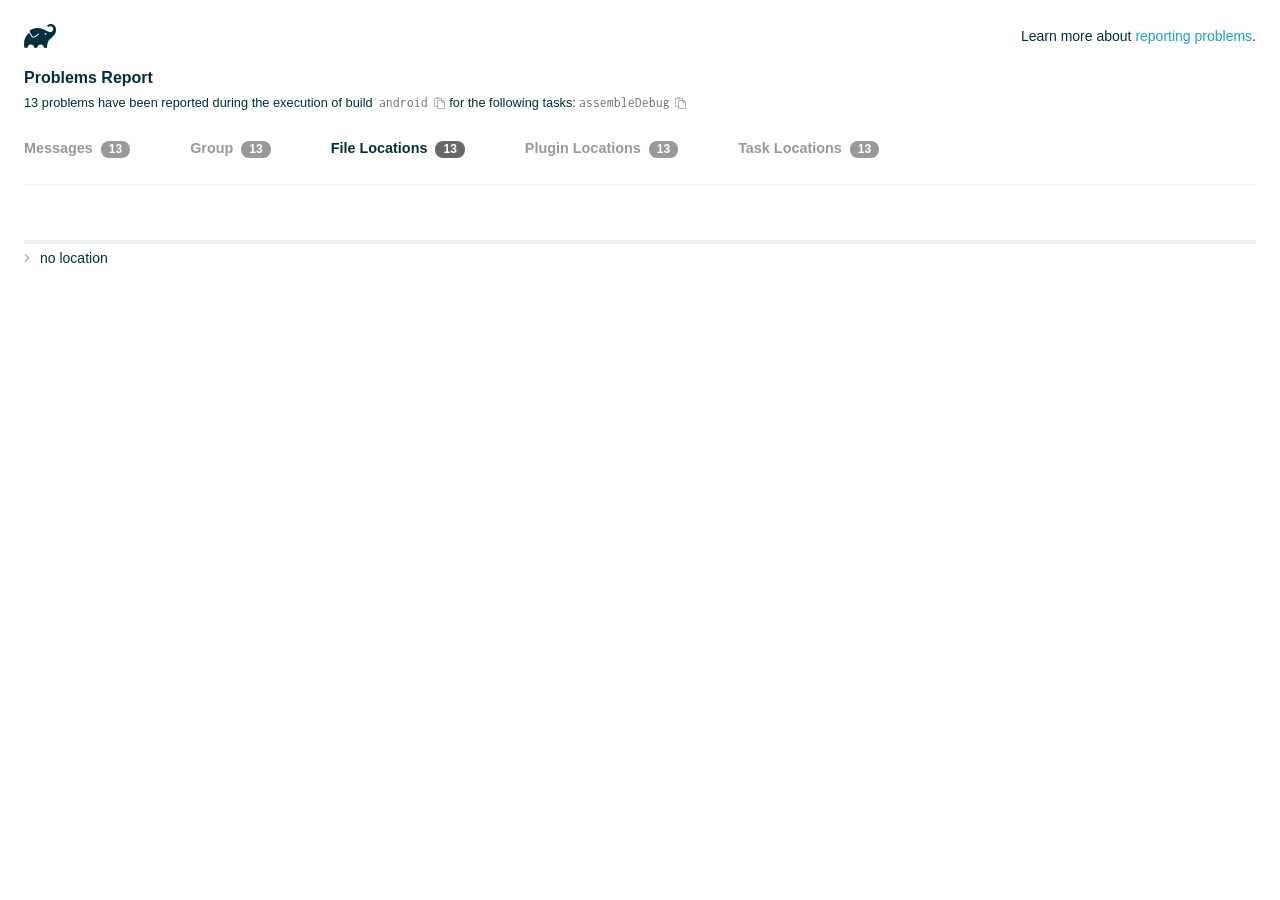
<file: android/build/reports/problems/problems-report.html>
<!DOCTYPE html>

<html lang="en">
<head>
    <!-- Required meta tags -->
    <meta charset="utf-8">
    <meta name="viewport" content="width=device-width, initial-scale=1, shrink-to-fit=no">

                    <style type="text/css">
                /*! normalize.css v7.0.0 | MIT License | github.com/necolas/normalize.css */
html {
    line-height: 1.15;
    -ms-text-size-adjust: 100%;
    -webkit-text-size-adjust: 100%
}

body {
    margin: 0
}

article, aside, footer, header, nav, section {
    display: block
}

h1 {
    font-size: 2em;
    margin: .67em 0
}

figcaption, figure, main {
    display: block
}

figure {
    margin: 1em 40px
}

hr {
    box-sizing: content-box;
    height: 0;
    overflow: visible
}

pre {
    font-family: monospace, monospace;
    font-size: 1em
}

a {
    background-color: transparent;
    -webkit-text-decoration-skip: objects
}

abbr[title] {
    border-bottom: none;
    text-decoration: underline;
    text-decoration: underline dotted
}

b, strong {
    font-weight: inherit
}

b, strong {
    font-weight: bolder
}

code, kbd, samp {
    font-family: monospace, monospace;
    font-size: 1em
}

dfn {
    font-style: italic
}

mark {
    background-color: #ff0;
    color: #000
}

small {
    font-size: 80%
}

sub, sup {
    font-size: 75%;
    line-height: 0;
    position: relative;
    vertical-align: baseline
}

sub {
    bottom: -.25em
}

sup {
    top: -.5em
}

audio, video {
    display: inline-block
}

audio:not([controls]) {
    display: none;
    height: 0
}

img {
    border-style: none
}

svg:not(:root) {
    overflow: hidden
}

button, input, optgroup, select, textarea {
    font-family: sans-serif;
    font-size: 100%;
    line-height: 1.15;
    margin: 0
}

button, input {
    overflow: visible
}

button, select {
    text-transform: none
}

[type=reset], [type=submit], button, html [type=button] {
    -webkit-appearance: button
}

[type=button]::-moz-focus-inner, [type=reset]::-moz-focus-inner, [type=submit]::-moz-focus-inner, button::-moz-focus-inner {
    border-style: none;
    padding: 0
}

[type=button]:-moz-focusring, [type=reset]:-moz-focusring, [type=submit]:-moz-focusring, button:-moz-focusring {
    outline: 1px dotted ButtonText
}

fieldset {
    padding: .35em .75em .625em
}

legend {
    box-sizing: border-box;
    color: inherit;
    display: table;
    max-width: 100%;
    padding: 0;
    white-space: normal
}

progress {
    display: inline-block;
    vertical-align: baseline
}

textarea {
    overflow: auto
}

[type=checkbox], [type=radio] {
    box-sizing: border-box;
    padding: 0
}

[type=number]::-webkit-inner-spin-button, [type=number]::-webkit-outer-spin-button {
    height: auto
}

[type=search] {
    -webkit-appearance: textfield;
    outline-offset: -2px
}

[type=search]::-webkit-search-cancel-button, [type=search]::-webkit-search-decoration {
    -webkit-appearance: none
}

::-webkit-file-upload-button {
    -webkit-appearance: button;
    font: inherit
}

details, menu {
    display: block
}

summary {
    display: list-item
}

canvas {
    display: inline-block
}

template {
    display: none
}

[hidden] {
    display: none
}

/* configuration cache styles */

.report-wrapper {
    margin: 0;
    padding: 0 24px;
}

.gradle-logo {
    width: 32px;
    height: 24px;
    background-image: url("[data-uri]");
    background-size: contain;
}

.header {
    display: flex;
    flex-wrap: wrap;
    position: fixed;
    top: 0;
    left: 0;
    width: 100%;
    padding: 24px 24px 0 24px;
    background-color: white;
    z-index: 1;
}

.learn-more {
    margin-left: auto;
    align-self: center;
    font-size: 0.875rem;
    font-weight: normal;
}

.title {
    display: flex;
    align-items: center;
    padding: 18px 0 24px 0;
    flex: 1 0 100%;
}

.content {
    font-size: 0.875rem;
    padding: 240px 0 48px;
    overflow-x: auto;
    white-space: nowrap;
}

.content ol:first-of-type {
    margin: 0;
}

.tree-btn {
    cursor: pointer;
    display: inline-block;
    width: 16px;
    height: 16px;
    background-size: contain;
    background-repeat: no-repeat;
    vertical-align: middle;
    margin-top: -0.2em;
}

.tree-btn.collapsed {
    background-image: url('data:image/svg+xml;utf8,<svg xmlns="http://www.w3.org/2000/svg" viewBox="0 0 192 512"><path d="M166.9 264.5l-117.8 116c-4.7 4.7-12.3 4.7-17 0l-7.1-7.1c-4.7-4.7-4.7-12.3 0-17L127.3 256 25.1 155.6c-4.7-4.7-4.7-12.3 0-17l7.1-7.1c4.7-4.7 12.3-4.7 17 0l117.8 116c4.6 4.7 4.6 12.3-.1 17z" fill="%23999999" stroke="%23999999"/></svg>');
}

.tree-btn.expanded {
    background-image: url('data:image/svg+xml;utf8,<svg xmlns="http://www.w3.org/2000/svg" viewBox="0 0 256 512"><path d="M119.5 326.9L3.5 209.1c-4.7-4.7-4.7-12.3 0-17l7.1-7.1c4.7-4.7 12.3-4.7 17 0L128 287.3l100.4-102.2c4.7-4.7 12.3-4.7 17 0l7.1 7.1c4.7 4.7 4.7 12.3 0 17L136.5 327c-4.7 4.6-12.3 4.6-17-.1z" fill="%23999999" stroke="%23999999"/></svg>');
}

ul .tree-btn {
    margin-right: 3px;
}

.leaf-icon {
    display: inline-block;
    width: 16px;
    height: 16px;
    background-image: url('data:image/svg+xml;utf8,<svg xmlns="http://www.w3.org/2000/svg" viewBox="0 0 256 512"><path d="M32 256 H224" stroke="%23999999" stroke-width="48" stroke-linecap="round"/></svg>');
    background-size: contain;
    background-repeat: no-repeat;
    vertical-align: middle;
    margin-top: -0.2em;
}

.invisible-text {
    user-select: all; /* Allow the text to be selectable */
    color: transparent; /* Hide the text */
    text-indent: -9999px; /* Move the text out of view */
    position: relative;
    white-space: pre; /* Preserve meaningful whitespace in the invisible text for copying */
}

.text-for-copy {
    display: inline-block;
}

.enum-icon {
    display: inline-block;
    width: 16px;
    height: 16px;
    background-image: url('data:image/svg+xml;utf8,<svg xmlns="http://www.w3.org/2000/svg" viewBox="0 0 1024 1024"><circle cx="512" cy="512" r="200" /></svg>');
    background-size: contain;
    background-repeat: no-repeat;
    vertical-align: middle;
    margin-inline-start: 0.5ex;
    margin-inline-end: 0.5ex;
    margin-top: -0.2em;
}

.error-icon {
    display: inline-block;
    width: 16px;
    height: 16px;
    background-image: url('data:image/svg+xml;utf8,<svg xmlns="http://www.w3.org/2000/svg" viewBox="0 0 320 512"><path d="M193.94 256L296.5 153.44l21.15-21.15c3.12-3.12 3.12-8.19 0-11.31l-22.63-22.63c-3.12-3.12-8.19-3.12-11.31 0L160 222.06 36.29 98.34c-3.12-3.12-8.19-3.12-11.31 0L2.34 120.97c-3.12 3.12-3.12 8.19 0 11.31L126.06 256 2.34 379.71c-3.12 3.12-3.12 8.19 0 11.31l22.63 22.63c3.12 3.12 8.19 3.12 11.31 0L160 289.94 262.56 392.5l21.15 21.15c3.12 3.12 8.19 3.12 11.31 0l22.63-22.63c3.12-3.12 3.12-8.19 0-11.31L193.94 256z" fill="%23FC461E" stroke="%23FC461E"/></svg>');
    background-size: contain;
    background-repeat: no-repeat;
    vertical-align: middle;
    margin-inline-start: 0.5ex;
    margin-inline-end: 0.5ex;
    margin-top: -0.2em;
}

.advice-icon {
    display: inline-block;
    width: 16px;
    height: 16px;
    background-image: url('data:image/svg+xml;utf8,<svg width="800px" height="800px" viewBox="-4.93 0 122.88 122.88" version="1.1" id="Layer_1" xmlns="http://www.w3.org/2000/svg" xmlns:xlink="http://www.w3.org/1999/xlink"  style="enable-background:new 0 0 113.01 122.88" xml:space="preserve"><g><path d="M44.13,102.06c-1.14,0.03-2.14-0.81-2.3-1.96c-0.17-1.2,0.64-2.31,1.82-2.54c-1.3-7.37-4.85-11.43-8.6-15.72 c-2.92-3.34-5.95-6.81-8.34-11.92c-2.35-5.03-3.64-10.23-3.6-15.63c0.05-5.4,1.42-10.96,4.4-16.71c0.02-0.04,0.04-0.07,0.06-0.11 l0,0c3.91-6.62,9.38-11.04,15.47-13.52c5.11-2.09,10.66-2.8,16.1-2.3c5.42,0.5,10.73,2.2,15.37,4.94 c5.9,3.49,10.75,8.67,13.42,15.21c1.44,3.54,2.42,7.49,2.54,11.82c0.12,4.31-0.62,8.96-2.61,13.88 c-2.66,6.59-6.18,10.68-9.47,14.51c-3.03,3.53-5.85,6.81-7.42,11.84c0.89,0.21,1.59,0.94,1.73,1.9c0.17,1.24-0.7,2.39-1.94,2.56 l-0.77,0.11c-0.14,1.09-0.23,2.26-0.27,3.51l0.25-0.04c1.24-0.17,2.39,0.7,2.56,1.94c0.17,1.24-0.7,2.39-1.94,2.56l-0.78,0.11 c0.01,0.15,0.02,0.3,0.03,0.45l0,0c0.07,0.88,0.08,1.73,0.03,2.54l0.13-0.02c1.25-0.15,2.38,0.74,2.54,1.98 c0.15,1.25-0.74,2.38-1.98,2.54l-1.68,0.21c-1.2,3.11-3.34,5.48-5.87,6.94c-1.74,1.01-3.67,1.59-5.61,1.71 c-1.97,0.12-3.96-0.25-5.78-1.13c-2.08-1.02-3.94-2.71-5.29-5.14c-0.65-0.33-1.13-0.97-1.23-1.75c-0.04-0.31-0.01-0.61,0.07-0.89 c-0.39-1.16-0.68-2.43-0.87-3.83l-0.07,0.01c-1.24,0.17-2.39-0.7-2.56-1.94c-0.17-1.24,0.7-2.39,1.94-2.56l0.54-0.08 C44.19,104.32,44.18,103.16,44.13,102.06L44.13,102.06z M2.18,58.86C1.01,58.89,0.04,57.98,0,56.81c-0.04-1.17,0.88-2.14,2.05-2.18 l8.7-0.3c1.17-0.04,2.14,0.88,2.18,2.05c0.04,1.17-0.88,2.14-2.05,2.18L2.18,58.86L2.18,58.86z M110.68,50.25 c1.16-0.12,2.2,0.73,2.32,1.89c0.12,1.16-0.73,2.2-1.89,2.32l-8.66,0.91c-1.16,0.12-2.2-0.73-2.32-1.89 c-0.12-1.16,0.73-2.2,1.89-2.32L110.68,50.25L110.68,50.25z M94.91,14.78c0.65-0.97,1.96-1.23,2.93-0.58 c0.97,0.65,1.23,1.96,0.58,2.93l-4.84,7.24c-0.65,0.97-1.96,1.23-2.93,0.58c-0.97-0.65-1.23-1.96-0.58-2.93L94.91,14.78 L94.91,14.78z M57.63,2.06c0.03-1.17,1-2.09,2.16-2.06c1.17,0.03,2.09,1,2.06,2.16l-0.22,8.7c-0.03,1.17-1,2.09-2.16,2.06 c-1.17-0.03-2.09-1-2.06-2.16L57.63,2.06L57.63,2.06z M13.88,15.53c-0.86-0.8-0.9-2.14-0.11-2.99c0.8-0.86,2.14-0.9,2.99-0.11 l6.37,5.94c0.86,0.8,0.9,2.14,0.11,2.99c-0.8,0.86-2.14,0.9-2.99,0.11L13.88,15.53L13.88,15.53z M47.88,96.95l18.49-2.63 c1.59-6.7,5.05-10.73,8.8-15.08c3.08-3.58,6.36-7.4,8.76-13.34c1.76-4.35,2.41-8.43,2.31-12.19c-0.1-3.75-0.96-7.21-2.24-10.34 c-2.3-5.63-6.51-10.11-11.65-13.15c-4.11-2.43-8.8-3.94-13.59-4.37c-4.77-0.44-9.64,0.19-14.13,2.02 c-5.26,2.15-9.99,5.97-13.39,11.72c-2.64,5.12-3.86,10.02-3.9,14.73c-0.04,4.74,1.11,9.33,3.2,13.8c2.13,4.56,4.97,7.8,7.69,10.92 C42.47,83.9,46.48,88.49,47.88,96.95L47.88,96.95z M65.62,99.02l-17.27,2.45c0.05,1.1,0.07,2.25,0.05,3.47l17.05-2.42 C65.47,101.29,65.52,100.12,65.62,99.02L65.62,99.02z M48.49,109.52c0.12,0.92,0.3,1.76,0.53,2.54l16.55-2.04 c0.11-0.86,0.13-1.77,0.05-2.74l0,0l0-0.02l-0.01-0.17L48.49,109.52L48.49,109.52z M51.37,116.36c0.64,0.67,1.35,1.19,2.1,1.55 c1.15,0.56,2.42,0.79,3.67,0.72c1.29-0.08,2.57-0.47,3.74-1.15c1.1-0.64,2.09-1.53,2.88-2.65L51.37,116.36L51.37,116.36z"/></g></svg>');
    background-size: contain;
    background-repeat: no-repeat;
    vertical-align: middle;
    margin-inline-start: 0.5ex;
    margin-inline-end: 0.5ex;
    margin-top: -0.2em;
}

.warning-icon {
    display: inline-block;
    width: 13px;
    height: 13px;
    background-image: url('data:image/svg+xml;utf8,<svg xmlns="http://www.w3.org/2000/svg" viewBox="0 0 576 512"><path d="M270.2 160h35.5c3.4 0 6.1 2.8 6 6.2l-7.5 196c-.1 3.2-2.8 5.8-6 5.8h-20.5c-3.2 0-5.9-2.5-6-5.8l-7.5-196c-.1-3.4 2.6-6.2 6-6.2zM288 388c-15.5 0-28 12.5-28 28s12.5 28 28 28 28-12.5 28-28-12.5-28-28-28zm281.5 52L329.6 24c-18.4-32-64.7-32-83.2 0L6.5 440c-18.4 31.9 4.6 72 41.6 72H528c36.8 0 60-40 41.5-72zM528 480H48c-12.3 0-20-13.3-13.9-24l240-416c6.1-10.6 21.6-10.7 27.7 0l240 416c6.2 10.6-1.5 24-13.8 24z" fill="%23DEAD22" stroke="%23DEAD22"/></svg>');
    background-size: contain;
    background-repeat: no-repeat;
    vertical-align: middle;
    margin-inline-start: 0.3ex;
    margin-inline-end: 1.1ex;
    margin-top: -0.1em;
}

.documentation-button {
    cursor: pointer;
    display: inline-block;
    width: 13px;
    height: 13px;
    background-image: url('data:image/svg+xml;utf8,<svg xmlns="http://www.w3.org/2000/svg" viewBox="0 0 512 512"><path d="M256 340c-15.464 0-28 12.536-28 28s12.536 28 28 28 28-12.536 28-28-12.536-28-28-28zm7.67-24h-16c-6.627 0-12-5.373-12-12v-.381c0-70.343 77.44-63.619 77.44-107.408 0-20.016-17.761-40.211-57.44-40.211-29.144 0-44.265 9.649-59.211 28.692-3.908 4.98-11.054 5.995-16.248 2.376l-13.134-9.15c-5.625-3.919-6.86-11.771-2.645-17.177C185.658 133.514 210.842 116 255.67 116c52.32 0 97.44 29.751 97.44 80.211 0 67.414-77.44 63.849-77.44 107.408V304c0 6.627-5.373 12-12 12zM256 40c118.621 0 216 96.075 216 216 0 119.291-96.61 216-216 216-119.244 0-216-96.562-216-216 0-119.203 96.602-216 216-216m0-32C119.043 8 8 119.083 8 256c0 136.997 111.043 248 248 248s248-111.003 248-248C504 119.083 392.957 8 256 8z" fill="%23999999" stroke="%23999999"/></svg>');
    background-size: contain;
    background-repeat: no-repeat;
    vertical-align: middle;
    margin-inline-start: 0.5ex;
    margin-inline-end: 0.5ex;
    margin-top: -0.2em;
}

.documentation-button::selection {
    color: transparent;
}

.documentation-button:hover {
    color: transparent;
}

.copy-button {
    cursor: pointer;
    display: inline-block;
    width: 12px;
    height: 12px;
    background-image: url('data:image/svg+xml;utf8,<svg xmlns="http://www.w3.org/2000/svg" viewBox="0 0 448 512"><path d="M433.941 193.941l-51.882-51.882A48 48 0 0 0 348.118 128H320V80c0-26.51-21.49-48-48-48h-66.752C198.643 13.377 180.858 0 160 0s-38.643 13.377-45.248 32H48C21.49 32 0 53.49 0 80v288c0 26.51 21.49 48 48 48h80v48c0 26.51 21.49 48 48 48h224c26.51 0 48-21.49 48-48V227.882a48 48 0 0 0-14.059-33.941zm-22.627 22.627a15.888 15.888 0 0 1 4.195 7.432H352v-63.509a15.88 15.88 0 0 1 7.431 4.195l51.883 51.882zM160 30c9.941 0 18 8.059 18 18s-8.059 18-18 18-18-8.059-18-18 8.059-18 18-18zM48 384c-8.822 0-16-7.178-16-16V80c0-8.822 7.178-16 16-16h66.752c6.605 18.623 24.389 32 45.248 32s38.643-13.377 45.248-32H272c8.822 0 16 7.178 16 16v48H176c-26.51 0-48 21.49-48 48v208H48zm352 96H176c-8.822 0-16-7.178-16-16V176c0-8.822 7.178-16 16-16h144v72c0 13.2 10.8 24 24 24h72v208c0 8.822-7.178 16-16 16z" fill="%23999999" stroke="%23999999"/></svg>');
    background-size: contain;
    background-repeat: no-repeat;
    vertical-align: middle;
    margin-inline-start: 0.5ex;
    margin-top: -0.2em;
}

.groups{
    display: flex;
    border-bottom: 1px solid #EDEEEF;
    flex: 1 0 100%;
}

.uncategorized {
    display: flex;
    border-top: 4px solid #EDEEEF;
    flex: 1 0 100%;
}

.group-selector {
    padding: 0 52px 24px 0;
    font-size: 0.9rem;
    font-weight: bold;
    color: #999999;
    cursor: pointer;
}

.group-selector__count {
    margin: 0 8px;
    border-radius: 8px;
    background-color: #999;
    color: #fff;
    padding: 1px 8px 2px;
    font-size: 0.75rem;
}

.group-selector--active {
    color: #02303A;
    cursor: auto;
}

.group-selector--active .group-selector__count {
    background-color: #686868;
}

.group-selector--disabled {
    cursor: not-allowed;
}

.accordion-header {
    cursor: pointer;
}

.container {
    padding-left: 0.5em;
    padding-right: 0.5em;
}

.stacktrace {
    border-radius: 4px;
    overflow-x: auto;
    padding: 0.5rem;
    margin-bottom: 0;
    min-width: 1000px;
}

/* Lato (bold, regular) */
@font-face {
    font-display: swap;
    font-family: Lato;
    font-weight: 500;
    font-style: normal;
    src: url("https://assets.gradle.com/lato/fonts/lato-semibold/lato-semibold.woff2") format("woff2"),
    url("https://assets.gradle.com/lato/fonts/lato-semibold/lato-semibold.woff") format("woff");
}

@font-face {
    font-display: swap;
    font-family: Lato;
    font-weight: bold;
    font-style: normal;
    src: url("https://assets.gradle.com/lato/fonts/lato-bold/lato-bold.woff2") format("woff2"),
    url("https://assets.gradle.com/lato/fonts/lato-bold/lato-bold.woff") format("woff");
}

* {
    -webkit-box-sizing: border-box;
    -moz-box-sizing: border-box;
    box-sizing: border-box;
}

html,
body {
    margin: 0;
    padding: 0;
}

html {
    font-family: "Lato", "Helvetica Neue", Arial, sans-serif;
    font-size: 16px;
    font-weight: 400;
    line-height: 1.5;
}

body {
    color: #02303A;
    background-color: #ffffff;
    -webkit-text-size-adjust: 100%;
    -ms-text-size-adjust: 100%;
    -webkit-font-smoothing: antialiased;
}


/* typography */
h1, h2, h3, h4, h5, h6 {
    color: #02303A;
    text-rendering: optimizeLegibility;
    margin: 0;
}

h1 {
    font-size: 1rem;
}

h2 {
    font-size: 0.9rem;
}

h3 {
    font-size: 1.125rem;
}

h4, h5, h6 {
    font-size: 0.875rem;
}

h1 code {
    font-weight: bold;
}

ul, ol, dl {
    list-style-position: outside;
    line-height: 1.6;
    padding: 0;
    margin: 0 0 0 20px;
    list-style-type: none;
}

li {
    line-height: 2;
}

a {
    color: #1DA2BD;
    text-decoration: none;
    transition: all 0.3s ease, visibility 0s;
}

a:hover {
    color: #35c1e4;
}

/* code */
code, pre {
    font-family: Inconsolata, Monaco, "Courier New", monospace;
    font-style: normal;
    font-variant-ligatures: normal;
    font-variant-caps: normal;
    font-variant-numeric: normal;
    font-variant-east-asian: normal;
    font-weight: normal;
    font-stretch: normal;
    color: #686868;
}

*:not(pre) > code {
    letter-spacing: 0;
    padding: 0.1em 0.5ex;
    text-rendering: optimizeSpeed;
    word-spacing: -0.15em;
    word-wrap: break-word;
}

pre {
    font-size: 0.75rem;
    line-height: 1.8;
    margin-top: 0;
    margin-bottom: 1.5em;
    padding: 1rem;
}

pre code {
    background-color: transparent;
    color: inherit;
    line-height: 1.8;
    font-size: 100%;
    padding: 0;
}

a code {
    color: #1BA8CB;
}

pre.code, pre.programlisting, pre.screen, pre.tt {
    background-color: #f7f7f8;
    border-radius: 4px;
    font-size: 1em;
    line-height: 1.45;
    margin-bottom: 1.25em;
    overflow-x: auto;
    padding: 1rem;
}

li em, p em {
    padding: 0 1px;
}

code em, tt em {
    text-decoration: none;
}

code + .copy-button {
    margin-inline-start: 0.2ex;
}

.java-exception {
    font-size: 0.75rem;
    padding-left: 24px;
}

.java-exception ul {
    margin: 0;
    line-height: inherit;
}

.java-exception code {
    white-space: pre;
}

.java-exception-part-toggle {
    user-select: none;
    cursor: pointer;
    border-radius: 2px;
    padding: 0.1em 0.2em;
    background: azure;
    color: #686868;
}

                </style>
    <!-- Inconsolata is used as a default monospace font in the report. -->
    <link rel="stylesheet" href="https://fonts.googleapis.com/css?family=Inconsolata:400,700" />

    <title>Gradle Configuration Cache</title>
</head>
<body>

<div id="playground"></div>

<div class="report" id="report">
    Loading...
</div>

<script type="text/javascript">
function configurationCacheProblems() { return (
// begin-report-data
{"diagnostics":[{"locations":[{}],"problem":[{"text":"Properties should be assigned using the 'propName = value' syntax. Setting a property via the Gradle-generated 'propName value' or 'propName(value)' syntax in Groovy DSL has been deprecated."}],"severity":"WARNING","problemDetails":[{"text":"This is scheduled to be removed in Gradle 10.0."}],"contextualLabel":"Properties should be assigned using the 'propName = value' syntax. Setting a property via the Gradle-generated 'propName value' or 'propName(value)' syntax in Groovy DSL has been deprecated.","documentationLink":"https://docs.gradle.org/8.14/userguide/upgrading_version_8.html#groovy_space_assignment_syntax","problemId":[{"name":"deprecation","displayName":"Deprecation"},{"name":"properties-should-be-assigned-using-the-propname-value-syntax-setting-a-property-via-the-gradle-generated-propname-value-or-propname-value-syntax-in-groovy-dsl","displayName":"Properties should be assigned using the 'propName = value' syntax. Setting a property via the Gradle-generated 'propName value' or 'propName(value)' syntax in Groovy DSL has been deprecated."}],"solutions":[[{"text":"Use assignment ('compileSdk = <value>') instead."}]]},{"locations":[{}],"problem":[{"text":"Properties should be assigned using the 'propName = value' syntax. Setting a property via the Gradle-generated 'propName value' or 'propName(value)' syntax in Groovy DSL has been deprecated."}],"severity":"WARNING","problemDetails":[{"text":"This is scheduled to be removed in Gradle 10.0."}],"contextualLabel":"Properties should be assigned using the 'propName = value' syntax. Setting a property via the Gradle-generated 'propName value' or 'propName(value)' syntax in Groovy DSL has been deprecated.","documentationLink":"https://docs.gradle.org/8.14/userguide/upgrading_version_8.html#groovy_space_assignment_syntax","problemId":[{"name":"deprecation","displayName":"Deprecation"},{"name":"properties-should-be-assigned-using-the-propname-value-syntax-setting-a-property-via-the-gradle-generated-propname-value-or-propname-value-syntax-in-groovy-dsl","displayName":"Properties should be assigned using the 'propName = value' syntax. Setting a property via the Gradle-generated 'propName value' or 'propName(value)' syntax in Groovy DSL has been deprecated."}],"solutions":[[{"text":"Use assignment ('namespace = <value>') instead."}]]},{"locations":[{}],"problem":[{"text":"Properties should be assigned using the 'propName = value' syntax. Setting a property via the Gradle-generated 'propName value' or 'propName(value)' syntax in Groovy DSL has been deprecated."}],"severity":"WARNING","problemDetails":[{"text":"This is scheduled to be removed in Gradle 10.0."}],"contextualLabel":"Properties should be assigned using the 'propName = value' syntax. Setting a property via the Gradle-generated 'propName value' or 'propName(value)' syntax in Groovy DSL has been deprecated.","documentationLink":"https://docs.gradle.org/8.14/userguide/upgrading_version_8.html#groovy_space_assignment_syntax","problemId":[{"name":"deprecation","displayName":"Deprecation"},{"name":"properties-should-be-assigned-using-the-propname-value-syntax-setting-a-property-via-the-gradle-generated-propname-value-or-propname-value-syntax-in-groovy-dsl","displayName":"Properties should be assigned using the 'propName = value' syntax. Setting a property via the Gradle-generated 'propName value' or 'propName(value)' syntax in Groovy DSL has been deprecated."}],"solutions":[[{"text":"Use assignment ('coreLibraryDesugaringEnabled = <value>') instead."}]]},{"locations":[{}],"problem":[{"text":"Properties should be assigned using the 'propName = value' syntax. Setting a property via the Gradle-generated 'propName value' or 'propName(value)' syntax in Groovy DSL has been deprecated."}],"severity":"WARNING","problemDetails":[{"text":"This is scheduled to be removed in Gradle 10.0."}],"contextualLabel":"Properties should be assigned using the 'propName = value' syntax. Setting a property via the Gradle-generated 'propName value' or 'propName(value)' syntax in Groovy DSL has been deprecated.","documentationLink":"https://docs.gradle.org/8.14/userguide/upgrading_version_8.html#groovy_space_assignment_syntax","problemId":[{"name":"deprecation","displayName":"Deprecation"},{"name":"properties-should-be-assigned-using-the-propname-value-syntax-setting-a-property-via-the-gradle-generated-propname-value-or-propname-value-syntax-in-groovy-dsl","displayName":"Properties should be assigned using the 'propName = value' syntax. Setting a property via the Gradle-generated 'propName value' or 'propName(value)' syntax in Groovy DSL has been deprecated."}],"solutions":[[{"text":"Use assignment ('group = <value>') instead."}]]},{"locations":[{}],"problem":[{"text":"Properties should be assigned using the 'propName = value' syntax. Setting a property via the Gradle-generated 'propName value' or 'propName(value)' syntax in Groovy DSL has been deprecated."}],"severity":"WARNING","problemDetails":[{"text":"This is scheduled to be removed in Gradle 10.0."}],"contextualLabel":"Properties should be assigned using the 'propName = value' syntax. Setting a property via the Gradle-generated 'propName value' or 'propName(value)' syntax in Groovy DSL has been deprecated.","documentationLink":"https://docs.gradle.org/8.14/userguide/upgrading_version_8.html#groovy_space_assignment_syntax","problemId":[{"name":"deprecation","displayName":"Deprecation"},{"name":"properties-should-be-assigned-using-the-propname-value-syntax-setting-a-property-via-the-gradle-generated-propname-value-or-propname-value-syntax-in-groovy-dsl","displayName":"Properties should be assigned using the 'propName = value' syntax. Setting a property via the Gradle-generated 'propName value' or 'propName(value)' syntax in Groovy DSL has been deprecated."}],"solutions":[[{"text":"Use assignment ('version = <value>') instead."}]]},{"locations":[{}],"problem":[{"text":"Properties should be assigned using the 'propName = value' syntax. Setting a property via the Gradle-generated 'propName value' or 'propName(value)' syntax in Groovy DSL has been deprecated."}],"severity":"WARNING","problemDetails":[{"text":"This is scheduled to be removed in Gradle 10.0."}],"contextualLabel":"Properties should be assigned using the 'propName = value' syntax. Setting a property via the Gradle-generated 'propName value' or 'propName(value)' syntax in Groovy DSL has been deprecated.","documentationLink":"https://docs.gradle.org/8.14/userguide/upgrading_version_8.html#groovy_space_assignment_syntax","problemId":[{"name":"deprecation","displayName":"Deprecation"},{"name":"properties-should-be-assigned-using-the-propname-value-syntax-setting-a-property-via-the-gradle-generated-propname-value-or-propname-value-syntax-in-groovy-dsl","displayName":"Properties should be assigned using the 'propName = value' syntax. Setting a property via the Gradle-generated 'propName value' or 'propName(value)' syntax in Groovy DSL has been deprecated."}],"solutions":[[{"text":"Use assignment ('namespace = <value>') instead."}]]},{"locations":[{}],"problem":[{"text":"Properties should be assigned using the 'propName = value' syntax. Setting a property via the Gradle-generated 'propName value' or 'propName(value)' syntax in Groovy DSL has been deprecated."}],"severity":"WARNING","problemDetails":[{"text":"This is scheduled to be removed in Gradle 10.0."}],"contextualLabel":"Properties should be assigned using the 'propName = value' syntax. Setting a property via the Gradle-generated 'propName value' or 'propName(value)' syntax in Groovy DSL has been deprecated.","documentationLink":"https://docs.gradle.org/8.14/userguide/upgrading_version_8.html#groovy_space_assignment_syntax","problemId":[{"name":"deprecation","displayName":"Deprecation"},{"name":"properties-should-be-assigned-using-the-propname-value-syntax-setting-a-property-via-the-gradle-generated-propname-value-or-propname-value-syntax-in-groovy-dsl","displayName":"Properties should be assigned using the 'propName = value' syntax. Setting a property via the Gradle-generated 'propName value' or 'propName(value)' syntax in Groovy DSL has been deprecated."}],"solutions":[[{"text":"Use assignment ('compileSdk = <value>') instead."}]]},{"locations":[{}],"problem":[{"text":"Properties should be assigned using the 'propName = value' syntax. Setting a property via the Gradle-generated 'propName value' or 'propName(value)' syntax in Groovy DSL has been deprecated."}],"severity":"WARNING","problemDetails":[{"text":"This is scheduled to be removed in Gradle 10.0."}],"contextualLabel":"Properties should be assigned using the 'propName = value' syntax. Setting a property via the Gradle-generated 'propName value' or 'propName(value)' syntax in Groovy DSL has been deprecated.","documentationLink":"https://docs.gradle.org/8.14/userguide/upgrading_version_8.html#groovy_space_assignment_syntax","problemId":[{"name":"deprecation","displayName":"Deprecation"},{"name":"properties-should-be-assigned-using-the-propname-value-syntax-setting-a-property-via-the-gradle-generated-propname-value-or-propname-value-syntax-in-groovy-dsl","displayName":"Properties should be assigned using the 'propName = value' syntax. Setting a property via the Gradle-generated 'propName value' or 'propName(value)' syntax in Groovy DSL has been deprecated."}],"solutions":[[{"text":"Use assignment ('minSdk = <value>') instead."}]]},{"locations":[{}],"problem":[{"text":"Properties should be assigned using the 'propName = value' syntax. Setting a property via the Gradle-generated 'propName value' or 'propName(value)' syntax in Groovy DSL has been deprecated."}],"severity":"WARNING","problemDetails":[{"text":"This is scheduled to be removed in Gradle 10.0."}],"contextualLabel":"Properties should be assigned using the 'propName = value' syntax. Setting a property via the Gradle-generated 'propName value' or 'propName(value)' syntax in Groovy DSL has been deprecated.","documentationLink":"https://docs.gradle.org/8.14/userguide/upgrading_version_8.html#groovy_space_assignment_syntax","problemId":[{"name":"deprecation","displayName":"Deprecation"},{"name":"properties-should-be-assigned-using-the-propname-value-syntax-setting-a-property-via-the-gradle-generated-propname-value-or-propname-value-syntax-in-groovy-dsl","displayName":"Properties should be assigned using the 'propName = value' syntax. Setting a property via the Gradle-generated 'propName value' or 'propName(value)' syntax in Groovy DSL has been deprecated."}],"solutions":[[{"text":"Use assignment ('buildConfig = <value>') instead."}]]},{"locations":[{}],"problem":[{"text":"The RepositoryHandler.jcenter() method has been deprecated."}],"severity":"WARNING","problemDetails":[{"text":"This is scheduled to be removed in Gradle 9.0."}],"contextualLabel":"The RepositoryHandler.jcenter() method has been deprecated.","documentationLink":"https://docs.gradle.org/8.14/userguide/upgrading_version_6.html#jcenter_deprecation","problemId":[{"name":"deprecation","displayName":"Deprecation"},{"name":"repository-jcenter","displayName":"The RepositoryHandler.jcenter() method has been deprecated."}],"solutions":[[{"text":"JFrog announced JCenter's sunset in February 2021. Use mavenCentral() instead."}]]},{"locations":[{}],"problem":[{"text":"Properties should be assigned using the 'propName = value' syntax. Setting a property via the Gradle-generated 'propName value' or 'propName(value)' syntax in Groovy DSL has been deprecated."}],"severity":"WARNING","problemDetails":[{"text":"This is scheduled to be removed in Gradle 10.0."}],"contextualLabel":"Properties should be assigned using the 'propName = value' syntax. Setting a property via the Gradle-generated 'propName value' or 'propName(value)' syntax in Groovy DSL has been deprecated.","documentationLink":"https://docs.gradle.org/8.14/userguide/upgrading_version_8.html#groovy_space_assignment_syntax","problemId":[{"name":"deprecation","displayName":"Deprecation"},{"name":"properties-should-be-assigned-using-the-propname-value-syntax-setting-a-property-via-the-gradle-generated-propname-value-or-propname-value-syntax-in-groovy-dsl","displayName":"Properties should be assigned using the 'propName = value' syntax. Setting a property via the Gradle-generated 'propName value' or 'propName(value)' syntax in Groovy DSL has been deprecated."}],"solutions":[[{"text":"Use assignment ('group = <value>') instead."}]]},{"locations":[{}],"problem":[{"text":"Properties should be assigned using the 'propName = value' syntax. Setting a property via the Gradle-generated 'propName value' or 'propName(value)' syntax in Groovy DSL has been deprecated."}],"severity":"WARNING","problemDetails":[{"text":"This is scheduled to be removed in Gradle 10.0."}],"contextualLabel":"Properties should be assigned using the 'propName = value' syntax. Setting a property via the Gradle-generated 'propName value' or 'propName(value)' syntax in Groovy DSL has been deprecated.","documentationLink":"https://docs.gradle.org/8.14/userguide/upgrading_version_8.html#groovy_space_assignment_syntax","problemId":[{"name":"deprecation","displayName":"Deprecation"},{"name":"properties-should-be-assigned-using-the-propname-value-syntax-setting-a-property-via-the-gradle-generated-propname-value-or-propname-value-syntax-in-groovy-dsl","displayName":"Properties should be assigned using the 'propName = value' syntax. Setting a property via the Gradle-generated 'propName value' or 'propName(value)' syntax in Groovy DSL has been deprecated."}],"solutions":[[{"text":"Use assignment ('version = <value>') instead."}]]},{"locations":[{}],"problem":[{"text":"The RepositoryHandler.jcenter() method has been deprecated."}],"severity":"WARNING","problemDetails":[{"text":"This is scheduled to be removed in Gradle 9.0."}],"contextualLabel":"The RepositoryHandler.jcenter() method has been deprecated.","documentationLink":"https://docs.gradle.org/8.14/userguide/upgrading_version_6.html#jcenter_deprecation","problemId":[{"name":"deprecation","displayName":"Deprecation"},{"name":"repository-jcenter","displayName":"The RepositoryHandler.jcenter() method has been deprecated."}],"solutions":[[{"text":"JFrog announced JCenter's sunset in February 2021. Use mavenCentral() instead."}]]}],"problemsReport":{"totalProblemCount":13,"buildName":"android","requestedTasks":"assembleDebug","documentationLink":"https://docs.gradle.org/8.14/userguide/reporting_problems.html","documentationLinkCaption":"Problem report","summaries":[]}}
// end-report-data
);}
</script>
                <script type="text/javascript">
                !function(n,t){"object"==typeof exports&&"object"==typeof module?module.exports=t():"function"==typeof define&&define.amd?define([],t):"object"==typeof exports?exports["configuration-cache-report"]=t():n["configuration-cache-report"]=t()}(this,(()=>(({70:function(){void 0===ArrayBuffer.isView&&(ArrayBuffer.isView=function(n){return null!=n&&null!=n.__proto__&&n.__proto__.__proto__===Int8Array.prototype.__proto__}),void 0===Math.imul&&(Math.imul=function(n,t){return(4294901760&n)*(65535&t)+(65535&n)*(0|t)|0}),this["configuration-cache-report"]=function(n){"use strict";var t,r,i,e,u,o,f,s,c,a,h,l,_,v,d,g,w,b,p,m,k,q,y,B,C,x,j,P,I,S,z,T,E,L,N,A,M,F,D,O,R,H,$,G,U,V,Q,Z,Y,W,K,X,J,nn,tn,rn,en,un,on,fn,sn,cn,an,hn,ln,_n,vn,dn,gn,wn,bn,pn,mn,kn,qn,yn,Bn,Cn,xn,jn,Pn,In,Sn,zn,Tn,En,Ln,Nn,An,Mn=Math.imul,Fn=ArrayBuffer.isView;function Dn(n,t){if(!(t>=0))throw _u(ce("Requested element count "+t+" is less than zero."));return function(n,t){if(!(t>=0))throw _u(ce("Requested element count "+t+" is less than zero."));if(0===t)return Ct();if(t>=n.length)return function(n){switch(n.length){case 0:return Ct();case 1:return qr(n[0]);default:return function(n){return Hr(function(n){return new It(n,!1)}(n))}(n)}}(n);if(1===t)return qr(n[0]);var r=0,i=Rr(),e=0,u=n.length;n:for(;e<u;){var o=n[e];if(e=e+1|0,i.d(o),(r=r+1|0)===t)break n}return i}(n,rt(n.length-t|0,0))}function On(n,t,r,i,e,u,o){return t=t===A?", ":t,r=r===A?"":r,i=i===A?"":i,e=e===A?-1:e,u=u===A?"...":u,o=o===A?null:o,function(n,t,r,i,e,u,o,f){r=r===A?", ":r,i=i===A?"":i,e=e===A?"":e,u=u===A?-1:u,o=o===A?"...":o,f=f===A?null:f,t.e(i);var s=0,c=0,a=n.length;n:for(;c<a;){var h=n[c];if(c=c+1|0,(s=s+1|0)>1&&t.e(r),!(u<0||s<=u))break n;Jt(t,h,f)}return u>=0&&s>u&&t.e(o),t.e(e),t}(n,Bi(),t,r,i,e,u,o).toString()}function Rn(n){return n.length-1|0}function Hn(n,t){if(null==t){var r=0,i=n.length-1|0;if(r<=i)do{var e=r;if(r=r+1|0,null==n[e])return e}while(r<=i)}else{var u=0,o=n.length-1|0;if(u<=o)do{var f=u;if(u=u+1|0,le(t,n[f]))return f}while(u<=o)}return-1}function $n(n,t,r,i,e,u,o){return t=t===A?", ":t,r=r===A?"":r,i=i===A?"":i,e=e===A?-1:e,u=u===A?"...":u,o=o===A?null:o,Gn(n,Bi(),t,r,i,e,u,o).toString()}function Gn(n,t,r,i,e,u,o,f){r=r===A?", ":r,i=i===A?"":i,e=e===A?"":e,u=u===A?-1:u,o=o===A?"...":o,f=f===A?null:f,t.e(i);var s=0,c=n.f();n:for(;c.g();){var a=c.h();if((s=s+1|0)>1&&t.e(r),!(u<0||s<=u))break n;Jt(t,a,f)}return u>=0&&s>u&&t.e(o),t.e(e),t}function Un(n){if(n.i())throw xu("List is empty.");return n.j(0)}function Vn(n){return new tt(n)}function Qn(n){if(Ke(n,Di)){var t;switch(n.k()){case 0:t=Ct();break;case 1:t=qr(Ke(n,Fi)?n.j(0):n.f().h());break;default:t=Zn(n)}return t}return xt(Xn(n))}function Zn(n){return Hr(n)}function Yn(n){if(Ke(n,Di)&&n.k()<=1)return Qn(n);var t=Xn(n);return function(n){var t=(n.k()/2|0)-1|0;if(t<0)return br();var r=jt(n),i=0;if(i<=t)do{var e=i;i=i+1|0;var u=n.j(e);n.f4(e,n.j(r)),n.f4(r,u),r=r-1|0}while(e!==t)}(t),t}function Wn(n,t){if(!(t>=0))throw _u(ce("Requested element count "+t+" is less than zero."));return function(n,t){if(!(t>=0))throw _u(ce("Requested element count "+t+" is less than zero."));if(0===t)return Ct();if(Ke(n,Di)){if(t>=n.k())return Qn(n);if(1===t)return qr(function(n){if(Ke(n,Fi))return Un(n);var t=n.f();if(!t.g())throw xu("Collection is empty.");return t.h()}(n))}var r=0,i=Rr(),e=n.f();n:for(;e.g();){var u=e.h();if(i.d(u),(r=r+1|0)===t)break n}return xt(i)}(n,rt(n.k()-t|0,0))}function Kn(n,t){if(!(t>=0))throw _u(ce("Requested element count "+t+" is less than zero."));if(0===t)return Ct();var r=n.k();if(t>=r)return Qn(n);if(1===t)return qr(Jn(n));var i=Rr();if(Ke(n,bi)){var e=r-t|0;if(e<r)do{var u=e;e=e+1|0,i.d(n.j(u))}while(e<r)}else for(var o=n.l(r-t|0);o.g();){var f=o.h();i.d(f)}return i}function Xn(n){return Ke(n,Di)?Zn(n):nt(n,Or())}function Jn(n){if(n.i())throw xu("List is empty.");return n.j(jt(n))}function nt(n,t){for(var r=n.f();r.g();){var i=r.h();t.d(i)}return t}function tt(n){this.n_1=n}function rt(n,t){return n<t?t:n}function it(n,t){return n>t?t:n}function et(n,t){return Kt().q(n,t,-1)}function ut(n,t){return new Ft(n,t)}function ot(n){var t=n.f();if(!t.g())return Ct();var r=t.h();if(!t.g())return qr(r);var i=Or();for(i.d(r);t.g();)i.d(t.h());return i}function ft(n){this.r_1=n}function st(n,t){this.s_1=n,this.t_1=t}function ct(){}function at(n){this.x_1=n,this.w_1=0}function ht(n,t){this.a1_1=n,at.call(this,n),_t().b1(t,this.a1_1.k()),this.w_1=t}function lt(){t=this}function _t(){return null==t&&new lt,t}function vt(){_t(),ct.call(this)}function dt(n){this.h1_1=n}function gt(n,t){return t===n?"(this Map)":Vi(t)}function wt(n,t){var r;n:{for(var i=n.o().f();i.g();){var e=i.h();if(le(e.j1(),t)){r=e;break n}}r=null}return r}function bt(){r=this}function pt(){return null==r&&new bt,r}function mt(n){this.q1_1=n,ct.call(this)}function kt(){pt(),this.n1_1=null,this.o1_1=null}function qt(){i=this}function yt(){return null==i&&new qt,i}function Bt(n){return n.length>0?ou(n):Ct()}function Ct(){return null==e&&new Pt,e}function xt(n){switch(n.k()){case 0:return Ct();case 1:return qr(n.j(0));default:return n}}function jt(n){return n.k()-1|0}function Pt(){e=this,this.z1_1=new ke(-1478467534,-1720727600)}function It(n,t){this.b2_1=n,this.c2_1=t}function St(){u=this}function zt(){return null==u&&new St,u}function Tt(n,t){return Ke(n,Di)?n.k():t}function Et(n,t){if(Ke(t,Di))return n.m(t);for(var r=!1,i=t.f();i.g();){var e=i.h();n.d(e)&&(r=!0)}return r}function Lt(){}function Nt(n,t){this.h2_1=n,this.g2_1=n.i2_1.l(function(n,t){if(!(0<=t&&t<=n.k()))throw du("Position index "+t+" must be in range ["+Ve(0,n.k())+"].");return n.k()-t|0}(n,t))}function At(n){vt.call(this),this.i2_1=n}function Mt(n){this.k2_1=n,this.j2_1=n.l2_1.f()}function Ft(n,t){this.l2_1=n,this.m2_1=t}function Dt(n){for(;n.n2_1.g();){var t=n.n2_1.h();if(n.q2_1.t2_1(t)===n.q2_1.s2_1)return n.p2_1=t,n.o2_1=1,br()}n.o2_1=0}function Ot(n){this.q2_1=n,this.n2_1=n.r2_1.f(),this.o2_1=-1,this.p2_1=null}function Rt(n,t,r){t=t===A||t,this.r2_1=n,this.s2_1=t,this.t2_1=r}function Ht(){return null==o&&new $t,o}function $t(){o=this,this.u2_1=new ke(1993859828,793161749)}function Gt(n,t,r){return Ut(Ut(n,r)-Ut(t,r)|0,r)}function Ut(n,t){var r=n%t|0;return r>=0?r:r+t|0}function Vt(){f=this,this.p_1=new Zt(1,0)}function Qt(){return null==f&&new Vt,f}function Zt(n,t){Qt(),Xt.call(this,n,t,1)}function Yt(n,t,r){Lt.call(this),this.d3_1=r,this.e3_1=t,this.f3_1=this.d3_1>0?n<=t:n>=t,this.g3_1=this.f3_1?n:this.e3_1}function Wt(){s=this}function Kt(){return null==s&&new Wt,s}function Xt(n,t,r){if(Kt(),0===r)throw _u("Step must be non-zero.");if(r===mr().MIN_VALUE)throw _u("Step must be greater than Int.MIN_VALUE to avoid overflow on negation.");this.z2_1=n,this.a3_1=function(n,t,r){var i;if(r>0)i=n>=t?t:t-Gt(t,n,r)|0;else{if(!(r<0))throw _u("Step is zero.");i=n<=t?t:t+Gt(n,t,0|-r)|0}return i}(n,t,r),this.b3_1=r}function Jt(n,t,r){null!=r?n.e(r(t)):null==t||nu(t)?n.e(t):t instanceof Mi?n.i3(t.h3_1):n.e(Vi(t))}function nr(n,t,r){if(n===t)return!0;if(!(r=r!==A&&r))return!1;var i=xi(n),e=xi(t);return i===e||le(new Mi(ne(Li(i).toLowerCase(),0)),new Mi(ne(Li(e).toLowerCase(),0)))}function tr(n){return re(n)-1|0}function rr(n,t,r,i){return r=r===A?0:r,(i=i!==A&&i)||"string"!=typeof n?ir(n,t,r,re(n),i):n.indexOf(t,r)}function ir(n,t,r,i,e,u){var o=(u=u!==A&&u)?et(it(r,tr(n)),rt(i,0)):Ve(rt(r,0),it(i,re(n)));if("string"==typeof n&&"string"==typeof t){var f=o.z2_1,s=o.a3_1,c=o.b3_1;if(c>0&&f<=s||c<0&&s<=f)do{var a=f;if(f=f+c|0,Ti(t,0,n,a,re(t),e))return a}while(a!==s)}else{var h=o.z2_1,l=o.a3_1,_=o.b3_1;if(_>0&&h<=l||_<0&&l<=h)do{var v=h;if(h=h+_|0,fr(t,0,n,v,re(t),e))return v}while(v!==l)}return-1}function er(n){var t=0,r=re(n)-1|0,i=!1;n:for(;t<=r;){var e=ji(ne(n,i?r:t));if(i){if(!e)break n;r=r-1|0}else e?t=t+1|0:i=!0}return ie(n,t,r+1|0)}function ur(n,t){return ce(ie(n,t.y2(),t.c3()+1|0))}function or(n,t,r,i,e){r=r===A?0:r,i=i!==A&&i,sr(e=e===A?0:e);var u,o,f=ou(t);return new hr(n,r,e,(u=f,o=i,function(n,t){var r=function(n,t,r,i){if(!i&&1===t.k()){var e=function(n){if(Ke(n,Fi))return function(n){var t;switch(n.k()){case 0:throw xu("List is empty.");case 1:t=n.j(0);break;default:throw _u("List has more than one element.")}return t}(n);var t=n.f();if(!t.g())throw xu("Collection is empty.");var r=t.h();if(t.g())throw _u("Collection has more than one element.");return r}(t),u=rr(n,e,r);return u<0?null:_r(u,e)}var o=Ve(rt(r,0),re(n));if("string"==typeof n){var f=o.z2_1,s=o.a3_1,c=o.b3_1;if(c>0&&f<=s||c<0&&s<=f)do{var a,h=f;f=f+c|0;n:{for(var l=t.f();l.g();){var _=l.h();if(Ti(_,0,n,h,_.length,i)){a=_;break n}}a=null}if(null!=a)return _r(h,a)}while(h!==s)}else{var v=o.z2_1,d=o.a3_1,g=o.b3_1;if(g>0&&v<=d||g<0&&d<=v)do{var w,b=v;v=v+g|0;n:{for(var p=t.f();p.g();){var m=p.h();if(fr(m,0,n,b,m.length,i)){w=m;break n}}w=null}if(null!=w)return _r(b,w)}while(b!==d)}return null}(n,u,t,o);return null==r?null:_r(r.t3_1,r.u3_1.length)}))}function fr(n,t,r,i,e,u){if(i<0||t<0||t>(re(n)-e|0)||i>(re(r)-e|0))return!1;var o=0;if(o<e)do{var f=o;if(o=o+1|0,!nr(ne(n,t+f|0),ne(r,i+f|0),u))return!1}while(o<e);return!0}function sr(n){if(!(n>=0))throw _u(ce("Limit must be non-negative, but was "+n))}function cr(n){if(n.l3_1<0)n.j3_1=0,n.m3_1=null;else{var t;if(n.o3_1.r3_1>0?(n.n3_1=n.n3_1+1|0,t=n.n3_1>=n.o3_1.r3_1):t=!1,t||n.l3_1>re(n.o3_1.p3_1))n.m3_1=Ve(n.k3_1,tr(n.o3_1.p3_1)),n.l3_1=-1;else{var r=n.o3_1.s3_1(n.o3_1.p3_1,n.l3_1);if(null==r)n.m3_1=Ve(n.k3_1,tr(n.o3_1.p3_1)),n.l3_1=-1;else{var i=r.v3(),e=r.w3();n.m3_1=function(n,t){return t<=mr().MIN_VALUE?Qt().p_1:Ve(n,t-1|0)}(n.k3_1,i),n.k3_1=i+e|0,n.l3_1=n.k3_1+(0===e?1:0)|0}}n.j3_1=1}}function ar(n){this.o3_1=n,this.j3_1=-1,this.k3_1=function(n,t,r){if(0>r)throw _u("Cannot coerce value to an empty range: maximum "+r+" is less than minimum 0.");return n<0?0:n>r?r:n}(n.q3_1,0,re(n.p3_1)),this.l3_1=this.k3_1,this.m3_1=null,this.n3_1=0}function hr(n,t,r,i){this.p3_1=n,this.q3_1=t,this.r3_1=r,this.s3_1=i}function lr(n,t){this.t3_1=n,this.u3_1=t}function _r(n,t){return new lr(n,t)}function vr(){}function dr(){}function gr(){}function wr(){c=this}function br(){return null==c&&new wr,c}function pr(){a=this,this.MIN_VALUE=-2147483648,this.MAX_VALUE=2147483647,this.SIZE_BYTES=4,this.SIZE_BITS=32}function mr(){return null==a&&new pr,a}function kr(n){for(var t=[],r=n.f();r.g();)t.push(r.h());return t}function qr(n){return 0===(t=[n]).length?Or():Hr(new It(t,!0));var t}function yr(n){return n<0&&function(){throw Pu("Index overflow has happened.")}(),n}function Br(n){return void 0!==n.toArray?n.toArray():kr(n)}function Cr(n){return function(n,t){for(var r=0,i=n.length;r<i;){var e=n[r];r=r+1|0,t.d(e)}return t}(t=[n],(r=t.length,i=de(ve(ni)),function(n,t,r){Mr.call(r),ni.call(r),r.y5_1=function(n){return Kr(n,0,de(ve(Xr)))}(n)}(r,0,i),i));var t,r,i}function xr(){ct.call(this)}function jr(n){this.j4_1=n,this.h4_1=0,this.i4_1=-1}function Pr(n,t){this.n4_1=n,jr.call(this,n),_t().b1(t,this.n4_1.k()),this.h4_1=t}function Ir(){xr.call(this),this.o4_1=0}function Sr(n){this.r4_1=n}function zr(n){this.s4_1=n}function Tr(n,t){this.t4_1=n,this.u4_1=t}function Er(){Mr.call(this)}function Lr(n){this.x4_1=n,Mr.call(this)}function Nr(n){this.e5_1=n,xr.call(this)}function Ar(){kt.call(this),this.c5_1=null,this.d5_1=null}function Mr(){xr.call(this)}function Fr(){h=this;var n=Rr();n.c_1=!0,this.i5_1=n}function Dr(){return null==h&&new Fr,h}function Or(){return n=de(ve(Gr)),t=[],Gr.call(n,t),n;var n,t}function Rr(n){return t=de(ve(Gr)),r=[],Gr.call(t,r),t;var t,r}function Hr(n){return function(n,t){var r;return r=Br(n),Gr.call(t,r),t}(n,de(ve(Gr)))}function $r(n,t){return _t().e1(t,n.k()),t}function Gr(n){Dr(),Ir.call(this),this.b_1=n,this.c_1=!1}function Ur(n,t,r,i,e){if(r===i)return n;var u=(r+i|0)/2|0,o=Ur(n,t,r,u,e),f=Ur(n,t,u+1|0,i,e),s=o===t?n:t,c=r,a=u+1|0,h=r;if(h<=i)do{var l=h;if(h=h+1|0,c<=u&&a<=i){var _=o[c],v=f[a];e.compare(_,v)<=0?(s[l]=_,c=c+1|0):(s[l]=v,a=a+1|0)}else c<=u?(s[l]=o[c],c=c+1|0):(s[l]=f[a],a=a+1|0)}while(l!==i);return s}function Vr(n,t){return(3&n)-(3&t)|0}function Qr(){_=this}function Zr(n){this.n5_1=n,Er.call(this)}function Yr(n){return function(n,t){Ar.call(t),Xr.call(t),t.t5_1=n,t.u5_1=n.w5()}(new ui((null==_&&new Qr,_)),n),n}function Wr(){return Yr(de(ve(Xr)))}function Kr(n,t,r){if(Yr(r),!(n>=0))throw _u(ce("Negative initial capacity: "+n));if(!(t>=0))throw _u(ce("Non-positive load factor: "+t));return r}function Xr(){this.v5_1=null}function Jr(n,t){return Mr.call(t),ni.call(t),t.y5_1=n,t}function ni(){}function ti(n,t){var r=ii(n,n.h6_1.m5(t));if(null==r)return null;var i=r;if(null!=i&&Xe(i))return ri(i,n,t);var e=i;return n.h6_1.l5(e.j1(),t)?e:null}function ri(n,t,r){var i;n:{for(var e=0,u=n.length;e<u;){var o=n[e];if(e=e+1|0,t.h6_1.l5(o.j1(),r)){i=o;break n}}i=null}return i}function ii(n,t){var r=n.i6_1[t];return void 0===r?null:r}function ei(n){this.g6_1=n,this.z5_1=-1,this.a6_1=Object.keys(n.i6_1),this.b6_1=-1,this.c6_1=null,this.d6_1=!1,this.e6_1=-1,this.f6_1=null}function ui(n){this.h6_1=n,this.i6_1=this.k6(),this.j6_1=0}function oi(){}function fi(n){this.n6_1=n,this.l6_1=null,this.m6_1=null,this.m6_1=this.n6_1.y6_1.v6_1}function si(){v=this;var n,t=(_i(0,0,n=de(ve(vi))),n);t.x6_1=!0,this.e7_1=t}function ci(){return null==v&&new si,v}function ai(n,t,r){this.d7_1=n,Tr.call(this,t,r),this.b7_1=null,this.c7_1=null}function hi(n){this.y6_1=n,Er.call(this)}function li(){return Yr(n=de(ve(vi))),vi.call(n),n.w6_1=Wr(),n;var n}function _i(n,t,r){return Kr(n,t,r),vi.call(r),r.w6_1=Wr(),r}function vi(){ci(),this.v6_1=null,this.x6_1=!1}function di(){d=this;var n=gi(0),t=n.y5_1;(t instanceof vi?t:pe()).j5(),this.f7_1=n}function gi(n){return function(n,t){return function(n,t,r){Jr(function(n,t){return _i(n,t,de(ve(vi)))}(n,t),r),wi.call(r)}(n,0,t),t}(n,de(ve(wi)))}function wi(){null==d&&new di}function bi(){}function pi(){}function mi(n){pi.call(this),this.k7_1=n}function ki(){qi.call(this)}function qi(){pi.call(this),this.m7_1=""}function yi(){if(!w){w=!0;var n="undefined"!=typeof process&&process.versions&&!!process.versions.node;g=n?new mi(process.stdout):new ki}}function Bi(){return n=de(ve(Ci)),Ci.call(n,""),n;var n}function Ci(n){this.o7_1=void 0!==n?n:""}function xi(n){var t=Li(n).toUpperCase();return t.length>1?n:ne(t,0)}function ji(n){return function(n){return 9<=n&&n<=13||28<=n&&n<=32||160===n||n>4096&&(5760===n||8192<=n&&n<=8202||8232===n||8233===n||8239===n||8287===n||12288===n)}(n)}function Pi(){b=this,this.q7_1=new RegExp("[\\\\^$*+?.()|[\\]{}]","g"),this.r7_1=new RegExp("[\\\\$]","g"),this.s7_1=new RegExp("\\$","g")}function Ii(){return null==b&&new Pi,b}function Si(n,t){Ii(),this.v7_1=n,this.w7_1=function(n){if(Ke(n,Di)){var t;switch(n.k()){case 0:t=Ht();break;case 1:t=Cr(Ke(n,Fi)?n.j(0):n.f().h());break;default:t=nt(n,gi(n.k()))}return t}return function(n){switch(n.k()){case 0:return Ht();case 1:return Cr(n.f().h());default:return n}}(nt(n,(r=de(ve(wi)),Jr(li(),r),wi.call(r),r)));var r}(t),this.x7_1=new RegExp(n,$n(t,"","gu",A,A,A,zi)),this.y7_1=null,this.z7_1=null}function zi(n){return n.d8_1}function Ti(n,t,r,i,e,u){return fr(n,t,r,i,e,u=u!==A&&u)}function Ei(n,t){return n-t|0}function Li(n){return String.fromCharCode(n)}function Ni(){p=this,this.e8_1=0,this.f8_1=65535,this.g8_1=55296,this.h8_1=56319,this.i8_1=56320,this.j8_1=57343,this.k8_1=55296,this.l8_1=57343,this.m8_1=2,this.n8_1=16}function Ai(){return null==p&&new Ni,p}function Mi(n){Ai(),this.h3_1=n}function Fi(){}function Di(){}function Oi(){}function Ri(){}function Hi(){}function $i(){}function Gi(){m=this}function Ui(n,t){null==m&&new Gi,this.p8_1=n,this.q8_1=t}function Vi(n){var t=null==n?null:ce(n);return null==t?"null":t}function Qi(n){return new Zi(n)}function Zi(n){this.t8_1=n,this.s8_1=0}function Yi(){return Ji(),k}function Wi(){return Ji(),q}function Ki(){return Ji(),y}function Xi(){return Ji(),B}function Ji(){x||(x=!0,k=new ArrayBuffer(8),q=new Float64Array(Yi()),new Float32Array(Yi()),y=new Int32Array(Yi()),Wi()[0]=-1,B=0!==Ki()[0]?1:0,C=1-Xi()|0)}function ne(n,t){var r;if(te(n)){var i,e=n.charCodeAt(t);if(Ai(),e<0?i=!0:(Ai(),i=e>65535),i)throw _u("Invalid Char code: "+e);r=Ue(e)}else r=n.y3(t);return r}function te(n){return"string"==typeof n}function re(n){return te(n)?n.length:n.x3()}function ie(n,t,r){return te(n)?n.substring(t,r):n.z3(t,r)}function ee(n){return ce(n)}function ue(n,t){var r;switch(typeof n){case"number":r="number"==typeof t?oe(n,t):t instanceof ke?oe(n,t.w8()):fe(n,t);break;case"string":case"boolean":r=fe(n,t);break;default:r=function(n,t){return n.a4(t)}(n,t)}return r}function oe(n,t){var r;if(n<t)r=-1;else if(n>t)r=1;else if(n===t){var i;if(0!==n)i=0;else{var e=1/n;i=e===1/t?0:e<0?-1:1}r=i}else r=n!=n?t!=t?0:1:-1;return r}function fe(n,t){return n<t?-1:n>t?1:0}function se(n){if(!("kotlinHashCodeValue$"in n)){var t=4294967296*Math.random()|0,r=new Object;r.value=t,r.enumerable=!1,Object.defineProperty(n,"kotlinHashCodeValue$",r)}return n.kotlinHashCodeValue$}function ce(n){return null==n?"null":function(n){return!!Ye(n)||Fn(n)}(n)?"[...]":n.toString()}function ae(n){if(null==n)return 0;var t;switch(typeof n){case"object":t="function"==typeof n.hashCode?n.hashCode():se(n);break;case"function":t=se(n);break;case"number":t=function(n){return Ji(),(0|n)===n?Ge(n):(Wi()[0]=n,Mn(Ki()[(Ji(),C)],31)+Ki()[Xi()]|0)}(n);break;case"boolean":t=n?1:0;break;default:t=he(String(n))}return t}function he(n){var t=0,r=0,i=n.length-1|0;if(r<=i)do{var e=r;r=r+1|0;var u=n.charCodeAt(e);t=Mn(t,31)+u|0}while(e!==i);return t}function le(n,t){return null==n?null==t:null!=t&&("object"==typeof n&&"function"==typeof n.equals?n.equals(t):n!=n?t!=t:"number"==typeof n&&"number"==typeof t?n===t&&(0!==n||1/n==1/t):n===t)}function _e(n,t){null!=Error.captureStackTrace?Error.captureStackTrace(n,t):n.stack=(new Error).stack}function ve(n){return n.prototype}function de(n){return Object.create(n)}function ge(n,t,r){Error.call(n),function(n,t,r){var i=eu(Object.getPrototypeOf(n));if(!(1&i)){var e;if(null==t){var u;if(null!==t){var o=null==r?null:r.toString();u=null==o?A:o}else u=A;e=u}else e=t;n.message=e}2&i||(n.cause=r),n.name=Object.getPrototypeOf(n).constructor.name}(n,t,r)}function we(n){var t;return null==n?function(){throw Eu()}():t=n,t}function be(){throw Nu()}function pe(){throw Mu()}function me(){j=this,this.x8_1=new ke(0,-2147483648),this.y8_1=new ke(-1,2147483647),this.z8_1=8,this.a9_1=64}function ke(n,t){null==j&&new me,gr.call(this),this.u8_1=n,this.v8_1=t}function qe(){return $e(),P}function ye(){return $e(),I}function Be(){return $e(),S}function Ce(){return $e(),T}function xe(){return $e(),E}function je(n,t){if($e(),Te(n,t))return 0;var r=Ne(n),i=Ne(t);return r&&!i?-1:!r&&i?1:Ne(Ie(n,t))?-1:1}function Pe(n,t){$e();var r=n.v8_1>>>16|0,i=65535&n.v8_1,e=n.u8_1>>>16|0,u=65535&n.u8_1,o=t.v8_1>>>16|0,f=65535&t.v8_1,s=t.u8_1>>>16|0,c=0,a=0,h=0,l=0;return c=(c=c+((a=(a=a+((h=(h=h+((l=l+(u+(65535&t.u8_1)|0)|0)>>>16|0)|0)+(e+s|0)|0)>>>16|0)|0)+(i+f|0)|0)>>>16|0)|0)+(r+o|0)|0,new ke((h&=65535)<<16|(l&=65535),(c&=65535)<<16|(a&=65535))}function Ie(n,t){return $e(),Pe(n,t.e9())}function Se(n,t){if($e(),Ae(n))return qe();if(Ae(t))return qe();if(Te(n,Ce()))return Me(t)?Ce():qe();if(Te(t,Ce()))return Me(n)?Ce():qe();if(Ne(n))return Ne(t)?Se(Fe(n),Fe(t)):Fe(Se(Fe(n),t));if(Ne(t))return Fe(Se(n,Fe(t)));if(De(n,xe())&&De(t,xe()))return Oe(ze(n)*ze(t));var r=n.v8_1>>>16|0,i=65535&n.v8_1,e=n.u8_1>>>16|0,u=65535&n.u8_1,o=t.v8_1>>>16|0,f=65535&t.v8_1,s=t.u8_1>>>16|0,c=65535&t.u8_1,a=0,h=0,l=0,_=0;return l=l+((_=_+Mn(u,c)|0)>>>16|0)|0,_&=65535,h=(h=h+((l=l+Mn(e,c)|0)>>>16|0)|0)+((l=(l&=65535)+Mn(u,s)|0)>>>16|0)|0,l&=65535,a=(a=(a=a+((h=h+Mn(i,c)|0)>>>16|0)|0)+((h=(h&=65535)+Mn(e,s)|0)>>>16|0)|0)+((h=(h&=65535)+Mn(u,f)|0)>>>16|0)|0,h&=65535,a=a+(((Mn(r,c)+Mn(i,s)|0)+Mn(e,f)|0)+Mn(u,o)|0)|0,new ke(l<<16|_,(a&=65535)<<16|h)}function ze(n){return $e(),4294967296*n.v8_1+function(n){return $e(),n.u8_1>=0?n.u8_1:4294967296+n.u8_1}(n)}function Te(n,t){return $e(),n.v8_1===t.v8_1&&n.u8_1===t.u8_1}function Ee(n,t){if($e(),t<2||36<t)throw mu("radix out of range: "+t);if(Ae(n))return"0";if(Ne(n)){if(Te(n,Ce())){var r=Le(t),i=n.d9(r),e=Ie(Se(i,r),n).g9();return Ee(i,t)+e.toString(t)}return"-"+Ee(Fe(n),t)}for(var u=2===t?31:t<=10?9:t<=21?7:t<=35?6:5,o=Oe(Math.pow(t,u)),f=n,s="";;){var c=f.d9(o),a=Ie(f,Se(c,o)).g9().toString(t);if(Ae(f=c))return a+s;for(;a.length<u;)a="0"+a;s=a+s}}function Le(n){return $e(),new ke(n,n<0?-1:0)}function Ne(n){return $e(),n.v8_1<0}function Ae(n){return $e(),0===n.v8_1&&0===n.u8_1}function Me(n){return $e(),!(1&~n.u8_1)}function Fe(n){return $e(),n.e9()}function De(n,t){return $e(),je(n,t)<0}function Oe(n){if($e(),(t=n)!=t)return qe();if(n<=-0x8000000000000000)return Ce();if(n+1>=0x8000000000000000)return $e(),z;if(n<0)return Fe(Oe(-n));var t,r=4294967296;return new ke(n%r|0,n/r|0)}function Re(n,t){return $e(),je(n,t)>0}function He(n,t){return $e(),je(n,t)>=0}function $e(){L||(L=!0,P=Le(0),I=Le(1),S=Le(-1),z=new ke(-1,2147483647),T=new ke(0,-2147483648),E=Le(16777216))}function Ge(n){return n instanceof ke?n.g9():function(n){return n>2147483647?2147483647:n<-2147483648?-2147483648:0|n}(n)}function Ue(n){var t;return t=function(n){return n<<16>>16}(Ge(n)),function(n){return 65535&n}(t)}function Ve(n,t){return new Zt(n,t)}function Qe(n,t,r,i){return Ze("class",n,t,r,i,null)}function Ze(n,t,r,i,e,u){return{kind:n,simpleName:t,associatedObjectKey:r,associatedObjects:i,suspendArity:e,$kClass$:A,iid:u}}function Ye(n){return Array.isArray(n)}function We(n,t,r,i,e,u,o,f){null!=i&&(n.prototype=Object.create(i.prototype),n.prototype.constructor=n);var s=r(t,u,o,null==f?[]:f);n.$metadata$=s,null!=e&&((null!=s.iid?n:n.prototype).$imask$=function(n){for(var t=1,r=[],i=0,e=n.length;i<e;){var u=n[i];i=i+1|0;var o=t,f=u.prototype.$imask$,s=null==f?u.$imask$:f;null!=s&&(r.push(s),o=s.length);var c=u.$metadata$.iid,a=null==c?null:(l=void 0,v=1<<(31&(h=c)),(l=new Int32Array(1+(h>>5)|0))[_=h>>5]=l[_]|v,l);null!=a&&(r.push(a),o=Math.max(o,a.length)),o>t&&(t=o)}var h,l,_,v;return function(n,t){for(var r=0,i=new Int32Array(n);r<n;){for(var e=r,u=0,o=0,f=t.length;o<f;){var s=t[o];o=o+1|0,e<s.length&&(u|=s[e])}i[e]=u,r=r+1|0}return i}(t,r)}(e))}function Ke(n,t){return function(n,t){var r=n.$imask$;return null!=r&&function(n,t){var r=t>>5;if(r>n.length)return!1;var i=1<<(31&t);return!!(n[r]&i)}(r,t)}(n,t.$metadata$.iid)}function Xe(n){return!!Ye(n)&&!n.$type$}function Je(n){var t;switch(typeof n){case"string":case"number":case"boolean":case"function":t=!0;break;default:t=n instanceof Object}return t}function nu(n){return"string"==typeof n||Ke(n,vr)}function tu(n,t,r,i){return Ze("interface",n,t,r,i,(null==N&&(N=0),N=ru()+1|0,ru()))}function ru(){if(null!=N)return N;!function(){throw Du("lateinit property iid has not been initialized")}()}function iu(n,t,r,i){return Ze("object",n,t,r,i,null)}function eu(n){var t=n.constructor,r=null==t?null:t.$metadata$,i=null==r?null:r.errorInfo;if(null!=i)return i;var e,u=0;if(uu(n,"message")&&(u|=1),uu(n,"cause")&&(u|=2),3!==u){var o=(e=n,Object.getPrototypeOf(e));o!=Error.prototype&&(u|=eu(o))}return null!=r&&(r.errorInfo=u),u}function uu(n,t){return n.hasOwnProperty(t)}function ou(n){return new Gr(n)}function fu(n,t,r){for(var i=new Int32Array(r),e=0,u=0,o=0,f=0,s=n.length;f<s;){var c=ne(n,f);f=f+1|0;var a=t[c];if(u|=(31&a)<<o,a<32){var h=e;e=h+1|0,i[h]=u,u=0,o=0}else o=o+5|0}return i}function su(n,t){for(var r=0,i=n.length-1|0,e=-1,u=0;r<=i;)if(t>(u=n[e=(r+i|0)/2|0]))r=e+1|0;else{if(t===u)return e;i=e-1|0}return e-(t<u?1:0)|0}function cu(){M=this;var n="ABCDEFGHIJKLMNOPQRSTUVWXYZabcdefghijklmnopqrstuvwxyz0123456789+/",t=new Int32Array(128),r=0,i=re(n)-1|0;if(r<=i)do{var e=r;r=r+1|0,t[ne(n,e)]=e}while(r<=i);var u=fu("[base64]/DxENVNU+B9zCwBwBPPCkDPNnBPqDYY1R8B7FkFgTgwGgwUwmBgKwBuBScmEP/BPPPPPPrBP8B7F1B/ErBqC6B7BiBmBfQsBUwCw/KwqIwLwETPcPjQgJxFgBlBsD",t,222),o=new Int32Array(u.length),f=0,s=u.length-1|0;if(f<=s)do{var c=f;f=f+1|0,o[c]=0===c?u[c]:o[c-1|0]+u[c]|0}while(f<=s);this.h9_1=o,this.i9_1=fu("[base64]/BPPPPPPBPf4FrBjEhBpC3B5BKaWPrBOwCk/KsCuLqDHPbPxPsFtEaaqDL",t,222),this.j9_1=fu("[base64]//v+85BkwvoIsgoyI4yguI0whiwEowri4CoghsJowgqYowgm4DkwgsY/nwnzPowhmYkg6wI8yggZswikwHgxgmIoxgqYkwgk4DkxgmIkgoioBsgssoBgzgyI8g9gL8g9kI0wgwJoxgkoC0wgioFkw/[base64]//3q16B///q1qBH/qlqq9Bholqq9B1i00a1q10qD1op1HkwmigEigiy6Cptogq1Bixo1kDq7/j00B2qgoBWGFm1lz50B6s5q1+BGWhggzhwBFFhgk4//Bo2jigE8wguI8wguI8wgugUog1qoB4qjmIwwi2KgkYHHH4lBgiFWkgIWoghssMmz5smrBZ3q1y50B5sm7gzBtz1smzB5smz50BqzqtmzB5sgzqzBF2/9//5BowgoIwmnkzPkwgk4C8ys65BkgoqI0wgy6FghquZo2giY0ghiIsgh24B4ghsQ8QF/v1q1OFs0O8iCHHF1qggz/B8wg6Iznv+//B08QgohsjK0QGFk7hsQ4gB",t,222)}function au(){return null==M&&new cu,M}function hu(){F=this,this.k9_1=new Int32Array([170,186,688,704,736,837,890,7468,7544,7579,8305,8319,8336,8560,9424,11388,42652,42864,43e3,43868]),this.l9_1=new Int32Array([1,1,9,2,5,1,1,63,1,37,1,1,13,16,26,2,2,1,2,4])}function lu(){return null==F&&new hu,F}function _u(n){var t=function(n,t){return yu(n,t),vu.call(t),t}(n,de(ve(vu)));return _e(t,_u),t}function vu(){_e(this,vu)}function du(n){var t=function(n,t){return yu(n,t),gu.call(t),t}(n,de(ve(gu)));return _e(t,du),t}function gu(){_e(this,gu)}function wu(n){var t=function(n,t){return yu(n,t),bu.call(t),t}(n,de(ve(bu)));return _e(t,wu),t}function bu(){_e(this,bu)}function pu(n,t){return ge(t,n),ku.call(t),t}function mu(n){var t=pu(n,de(ve(ku)));return _e(t,mu),t}function ku(){_e(this,ku)}function qu(n){return function(n){ge(n),ku.call(n)}(n),Bu.call(n),n}function yu(n,t){return pu(n,t),Bu.call(t),t}function Bu(){_e(this,Bu)}function Cu(){var n,t=(qu(n=de(ve(ju))),ju.call(n),n);return _e(t,Cu),t}function xu(n){var t=function(n,t){return yu(n,t),ju.call(t),t}(n,de(ve(ju)));return _e(t,xu),t}function ju(){_e(this,ju)}function Pu(n){var t=function(n,t){return yu(n,t),Iu.call(t),t}(n,de(ve(Iu)));return _e(t,Pu),t}function Iu(){_e(this,Iu)}function Su(){var n,t=(qu(n=de(ve(Tu))),Tu.call(n),n);return _e(t,Su),t}function zu(n){var t=function(n,t){return yu(n,t),Tu.call(t),t}(n,de(ve(Tu)));return _e(t,zu),t}function Tu(){_e(this,Tu)}function Eu(){var n,t=(qu(n=de(ve(Lu))),Lu.call(n),n);return _e(t,Eu),t}function Lu(){_e(this,Lu)}function Nu(){var n,t=(qu(n=de(ve(Au))),Au.call(n),n);return _e(t,Nu),t}function Au(){_e(this,Au)}function Mu(){var n,t=(qu(n=de(ve(Fu))),Fu.call(n),n);return _e(t,Mu),t}function Fu(){_e(this,Fu)}function Du(n){var t=function(n,t){return yu(n,t),Ou.call(t),t}(n,de(ve(Ou)));return _e(t,Du),t}function Ou(){_e(this,Ou)}function Ru(n,t){var r,i=n.className;return(r="(^|.*\\s+)"+t+"($|\\s+.*)",function(n,t){return Si.call(t,n,Ht()),t}(r,de(ve(Si)))).a8(i)}function Hu(n,t){this.o9_1=n,this.p9_1=t}function $u(n){this.q9_1=n}function Gu(n,t,r){var i,e=Gf(),u=ro(),o=$f().ga(t),f=ro();if(0===re(r))i=Of();else{var s=n.ia_1,c=null==s?null:new $u(s).v9(r,"Copy reference to the clipboard");i=null==c?Of():c}return e.ja([u,o,f,i])}function Uu(n){n=n===A?null:n,this.ia_1=n}function Vu(n,t,r){to.call(this),this.ma_1=n,this.na_1=t,this.oa_1=r}function Qu(n,t){this.ra_1=n,this.sa_1=t}function Zu(n,t){to.call(this),this.va_1=n,this.wa_1=t}function Yu(n,t){to.call(this),this.xa_1=n,this.ya_1=t}function Wu(n){to.call(this),this.za_1=n}function Ku(n){to.call(this),this.ab_1=n}function Xu(n){to.call(this),this.bb_1=n}function Ju(n,t){to.call(this),this.cb_1=n,this.db_1=t}function no(n){to.call(this),this.eb_1=n}function to(){}function ro(){return so(),D}function io(){return so(),O}function eo(){return so(),R}function uo(){return so(),H}function oo(n){return so(),Gf().fb(us(fo),n)}function fo(n){return so(),n.gb(["invisible-text","text-for-copy"]),br()}function so(){$||($=!0,D=oo("`"),O=oo(" "),R=oo("("),H=oo(")"))}function co(n,t){to.call(this),this.hb_1=n,this.ib_1=t}function ao(n){to.call(this),this.jb_1=n}function ho(n,t){to.call(this),this.kb_1=n,this.lb_1=t}function lo(n){to.call(this),this.mb_1=n}function _o(n){to.call(this),this.nb_1=n}function vo(n){to.call(this),this.ob_1=n}function go(n,t,r){to.call(this),this.pb_1=n,this.qb_1=t,this.rb_1=r}function wo(n){to.call(this),this.sb_1=n}function bo(n){to.call(this),this.tb_1=n}function po(n){return n.xb_1.vb_1.k()}function mo(){if(Z)return br();Z=!0,G=new jo("Inputs",0,"Build configuration inputs"),U=new jo("ByMessage",1,"Problems grouped by message"),V=new jo("ByLocation",2,"Problems grouped by location"),Q=new jo("IncompatibleTasks",3,"Incompatible tasks")}function ko(n){Fc.call(this),this.yb_1=n}function qo(n){Fc.call(this),this.ac_1=n}function yo(n){Fc.call(this),this.bc_1=n}function Bo(n){Fc.call(this),this.cc_1=n}function Co(n){Po.call(this),this.dc_1=n}function xo(n,t,r,i,e,u,o,f){this.ec_1=n,this.fc_1=t,this.gc_1=r,this.hc_1=i,this.ic_1=e,this.jc_1=u,this.kc_1=o,this.lc_1=f}function jo(n,t,r){Ui.call(this,n,t),this.qc_1=r}function Po(){Oc.call(this)}function Io(n,t){var r=Hf(),i=us(Oo),e=Hf().y9(us(Ro),[]),u=function(n,t){var r,i=Hf(),e=us(Vo),u=Gf().ga("Learn more about the "),o=Yf();return i.y9(e,[u,o.fb(us((r=t,function(n){return n.bd(r.tc_1),br()})),t.sc_1),Gf().ga(".")])}(0,t.gc_1),o=Hf().y9(us(Ho),[zo(0,t)]),f=Hf();return r.y9(i,[e,u,o,f.y9(us($o),[No(0,Qo(),t.lc_1,po(t.jc_1)),No(0,Zo(),t.lc_1,po(t.hc_1)),No(0,Yo(),t.lc_1,po(t.ic_1)),No(0,Wo(),t.lc_1,po(t.kc_1))])])}function So(n,t){var r,i,e=Hf(),u=us(Go);switch(t.lc_1.q8_1){case 0:r=Mo(0,t.jc_1,((i=function(n){return new yo(n)}).callableName="<init>",i));break;case 3:r=Mo(0,t.kc_1,function(){var n=function(n){return new Bo(n)};return n.callableName="<init>",n}());break;case 1:r=Mo(0,t.hc_1,function(){var n=function(n){return new qo(n)};return n.callableName="<init>",n}());break;case 2:r=Mo(0,t.ic_1,function(){var n=function(n){return new ko(n)};return n.callableName="<init>",n}());break;default:be()}return e.y9(u,[r])}function zo(n,t){return Hf().ja([Lo(0,t),To(0,t)])}function To(n,t){for(var r=Hf(),i=t.fc_1,e=Or(),u=0,o=i.f();o.g();){var f=o.h(),s=u;u=s+1|0,Et(e,0===yr(s)?qr(Eo(Xo(),f)):Bt([Wf().ja([]),Eo(Xo(),f)]))}return r.ha(e)}function Eo(n,t){return Uf().ja([Uc(t)])}function Lo(n,t){return Rf().ja([$c().ka(t.ec_1)])}function No(n,t,r,i){var e,u,o;return Hf().y9(us((e=i,u=t,o=r,function(n){return n.t9("group-selector"),0===e?(n.t9("group-selector--disabled"),br()):u.equals(o)?(n.t9("group-selector--active"),br()):(n.u9(function(n){return function(t){return new Co(n)}}(u)),br()),br()})),[Gf().rc(t.qc_1,[Ao(0,i)])])}function Ao(n,t){return Gf().y9(us(Uo),[io(),eo(),Gf().ga(""+t),uo()])}function Mo(n,t,r){return function(n,t,r){var i,e=Hf(),u=Vf();return e.ja([u.ha(Ps(t,(i=r,function(n){var t,r=n.cd().ub_1;return r instanceof Zu?Kc(i,(Xo(),(t=function(n){return Fo(0,n)}).callableName="viewNode",t),n,r.va_1,r.wa_1,Rc()):r instanceof Yu?Kc(i,function(){var n=function(n){return Fo(0,n)};return n.callableName="viewNode",n}(Xo()),n,r.xa_1,r.ya_1,Hc()):r instanceof co?Kc(i,function(){var n=function(n){return Fo(0,n)};return n.callableName="viewNode",n}(Xo()),n,r.hb_1,r.ib_1,A,Ao(Xo(),n.cd().vb_1.k())):r instanceof Vu?Wc(i,n,r):Kc(i,function(){var n=function(n){return Fo(0,n)};return n.callableName="viewNode",n}(Xo()),n,r)})))])}(0,t.xb_1.uc().vc(),r)}function Fo(n,t){var r;return t instanceof ao?Vc((r=t,function(n){return n.ed("project "),n.fd(r.jb_1),br()})):t instanceof go?Vc(function(n){return function(t){return t.ed(n.pb_1+" "),t.fd(n.qb_1),t.ed(" of "),t.fd(n.rb_1),br()}}(t)):t instanceof vo?Vc(function(n){return function(t){return t.ed("system property "),t.fd(n.ob_1),br()}}(t)):t instanceof ho?Vc(function(n){return function(t){return t.ed("task "),t.fd(n.kb_1),t.ed(" of type "),t.fd(n.lb_1),br()}}(t)):t instanceof _o?Vc(function(n){return function(t){return t.ed("bean of type "),t.fd(n.nb_1),br()}}(t)):t instanceof wo?Vc(function(n){return function(t){return t.ed(n.sb_1),br()}}(t)):t instanceof bo?Vc(function(n){return function(t){return t.ed("class "),t.fd(n.tb_1),br()}}(t)):t instanceof no?Vc(function(n){return function(t){return t.ed(n.eb_1),br()}}(t)):t instanceof Wu?Uc(t.za_1):t instanceof Ju?Jo(t):Gf().ga(ce(t))}function Do(n){return n.t9("report-wrapper"),br()}function Oo(n){return n.t9("header"),br()}function Ro(n){return n.t9("gradle-logo"),br()}function Ho(n){return n.t9("title"),br()}function $o(n){return n.t9("groups"),br()}function Go(n){return n.t9("content"),br()}function Uo(n){return n.t9("group-selector__count"),br()}function Vo(n){return n.t9("learn-more"),br()}function Qo(){return mo(),G}function Zo(){return mo(),U}function Yo(){return mo(),V}function Wo(){return mo(),Q}function Ko(){Y=this}function Xo(){return null==Y&&new Ko,Y}function Jo(n){var t;return Yf().fb(us((t=n,function(n){return n.t9("documentation-button"),n.bd(t.cb_1),br()})),n.db_1)}function nf(n,t,r){this.kd_1=n,this.ld_1=t,this.md_1=r}function tf(n,t,r){this.nd_1=n,this.od_1=t,this.pd_1=r}function rf(n,t){for(var r=mf(n),i=t.trace,e=Rr(i.length),u=0,o=i.length;u<o;){var f,s=i[u];u=u+1|0,f=of(s),e.d(f)}return new nf(t,r,e)}function ef(n,t){var r,i=null==(r=t.kd_1.error)?null:ff(r);null==i||n.d(i)}function uf(n){return function(n,t,r){var i=null==n.error?null:new Zu(t,r);return null==i?new Yu(t,r):i}(n.kd_1,new Wu(n.ld_1),af(n.kd_1))}function of(n){var t;switch(n.kind){case"Project":t=new ao(n.path);break;case"Task":t=new ho(n.path,n.type);break;case"TaskPath":t=new lo(n.path);break;case"Bean":t=new _o(n.type);break;case"Field":t=new go("field",n.name,n.declaringType);break;case"InputProperty":t=new go("input property",n.name,n.task);break;case"OutputProperty":t=new go("output property",n.name,n.task);break;case"SystemProperty":t=new vo(n.name);break;case"PropertyUsage":t=new go("property",n.name,n.from);break;case"BuildLogic":t=new wo(n.location);break;case"BuildLogicClass":t=new bo(n.type);break;default:t=new no("Gradle runtime")}return t}function ff(n){var t=n.parts;if(null==t){var r=n.summary;return null==r?null:new Wu(mf(r))}for(var i=n.summary,e=null==i?null:mf(i),u=Or(),o=Qi(t);o.g();){var f=cf(o.h());null==f||u.d(f)}for(var s=$n(u,"\n"),c=Or(),a=Qi(t);a.g();){var h=sf(a.h());null==h||c.d(h)}return new Vu(e,s,c)}function sf(n){var t=cf(n);if(null==t)return null;var r,i,e=ot(new Rt(function(n,t,r,i){var e;return ut(or(n,["\r\n","\n","\r"],A,r=r!==A&&r,i=i===A?0:i),(e=n,function(n){return ur(e,n)}))}(t),!0,bf));return new Qu(e,(r=!(null==n.internalText),i=e.k(),r&&i>1?Cs():null))}function cf(n){var t=n.text;return null==t?n.internalText:t}function af(n){var t=n.documentationLink;return null==t?null:new Ju(t,"")}function hf(n,t){return new ds(lf(n,Ef().sd(t),Cs()))}function lf(n,t,r){return new js(n,function(n,t){var r,i=ut(Vn(n.o()),Nf);return ot(ut(new st(i,new _f(pf)),(r=t,function(n){return lf(n.v3(),n.w3().wd_1,r)})))}(t,1===Lf(t)?xs():Cs()),0===Lf(t)?Cs():r)}function _f(n){this.td_1=n}function vf(n){var t=Or(),r=n.ld_1,i=Un(r.ca_1).fa_1,e=ce(er(nu(i)?i:pe())),u=r.vd(function(n,t){var r;if(!(t>=0))throw _u(ce("Requested element count "+t+" is less than zero."));if(0===t)return Qn(n);if(Ke(n,Di)){var i=n.k()-t|0;if(i<=0)return Ct();if(1===i)return qr(function(n){if(Ke(n,Fi))return Jn(n);var t=n.f();if(!t.g())throw xu("Collection is empty.");for(var r=t.h();t.g();)r=t.h();return r}(n));if(r=Rr(),Ke(n,Fi)){if(Ke(n,bi)){var e=t,u=n.k();if(e<u)do{var o=e;e=e+1|0,r.d(n.j(o))}while(e<u)}else for(var f=n.l(t);f.g();){var s=f.h();r.d(s)}return r}}else r=Or();for(var c=0,a=n.f();a.g();){var h=a.h();c>=t?r.d(h):c=c+1|0}return xt(r)}(r.ca_1,1));return t.d(new co(new no(e),af(n.kd_1))),t.d(new Wu(u)),t.m(n.md_1),t.j5()}function df(n){var t=Or(),r=n.ld_1,i=r.vd(r.ca_1);return t.d(new Yu(new Wu(i),af(n.kd_1))),t.j5()}function gf(n){var t=Or();return t.d(uf(n)),t.m(n.md_1),ef(t,n),t.j5()}function wf(n){var t=Or();return t.m(new At(n.md_1)),t.d(uf(n)),ef(t,n),t.j5()}function bf(n){return re(n)>0}function pf(n,t){return function(n,t){return n===t?0:null==n?-1:null==t?1:ue(null!=n&&("string"==(i=typeof(r=n))||"boolean"===i||function(n){return"number"==typeof n||n instanceof ke}(r)||Ke(r,dr))?n:pe(),t);var r,i}(Vi(n.v3()),Vi(t.v3()))}function mf(n){var t;return Sf().qd((t=n,function(n){for(var r=t,i=0,e=r.length;i<e;){var u=r[i];i=i+1|0;var o=u.text;null==o||n.ed(o);var f=u.name;null==f||(n.fd(f),br())}return br()}))}function kf(n,t){return(0!==(r=n)?r.toString():"No")+" "+qf(t,n)+" "+yf(n)+" found";var r}function qf(n,t){return t<2?n:n+"s"}function yf(n){return n<=1?"was":"were"}function Bf(n,t){this.sc_1=n,this.tc_1=t}function Cf(n){jf.call(this),this.fa_1=n}function xf(n,t){jf.call(this),this.da_1=n,this.ea_1=t}function jf(){}function Pf(){this.dd_1=Or()}function If(){W=this}function Sf(){return null==W&&new If,W}function zf(n){Sf(),this.ca_1=n}function Tf(){K=this}function Ef(){return null==K&&new Tf,K}function Lf(n){return n.k()}function Nf(n){var t=n.j1(),r=n.i1();return _r(t,new Af(Ke(r,Ri)?r:pe()))}function Af(n){Ef(),this.wd_1=n}function Mf(n,t,r){var i;Df(t,n,r),i="Component mounted at #"+n.id+".",yi(),(yi(),g).j7(i)}function Ff(n){var t=document.getElementById(n);if(null==t)throw wu("'"+n+"' element missing");return t}function Df(n,t,r){var i,e,u;i=n.z9(r),e=t,u=function(n,t,r){return function(i){return Df(n,r,n.ba(i,t)),br()}}(n,r,t),_s(),e.innerHTML="",hs(e,i,u)}function Of(){return _s(),X}function Rf(){return _s(),J}function Hf(){return _s(),nn}function $f(){return _s(),tn}function Gf(){return _s(),rn}function Uf(){return _s(),en}function Vf(){return _s(),un}function Qf(){return _s(),on}function Zf(){return _s(),fn}function Yf(){return _s(),sn}function Wf(){return _s(),cn}function Kf(n){this.x9_1=n}function Xf(){an=this}function Jf(){return null==an&&new Xf,an}function ns(){hn=this,es.call(this)}function ts(){return null==hn&&new ns,hn}function rs(n,t,r,i){t=t===A?Ct():t,r=r===A?null:r,i=i===A?Ct():i,es.call(this),this.be_1=n,this.ce_1=t,this.de_1=r,this.ee_1=i}function is(){}function es(){Jf()}function us(n){_s();var t,r=Or();return n(new os((t=r,function(n){return t.d(n),br()}))),r}function os(n){this.r9_1=n}function fs(n,t){as.call(this),this.fe_1=n,this.ge_1=t}function ss(n){as.call(this),this.he_1=n}function cs(n,t){as.call(this),this.ie_1=n,this.je_1=t}function as(){}function hs(n,t,r){if(_s(),t instanceof rs)!function(n,t,r){var i=function(n,t,r){var i=n.createElement(t);return r(i),i}(we(n.ownerDocument),t,r);n.appendChild(i)}(n,t.be_1,(e=t,u=r,function(n){for(var t=e.ce_1.f();t.g();)ls(n,t.h(),u);var r=e.de_1;null==r||function(n,t){n.appendChild(we(n.ownerDocument).createTextNode(t))}(n,r);for(var i=e.ee_1.f();i.g();)hs(n,i.h(),u);return br()}));else if(t instanceof is){var i=t instanceof is?t:pe();hs(n,i.ke_1,function(n,t){return function(r){return n(t.le_1(r)),br()}}(r,i))}else if(le(t,ts()))return br();var e,u}function ls(n,t,r){var i,e;_s(),t instanceof cs?n.setAttribute(t.ie_1,t.je_1):t instanceof ss?function(n,t){for(var r=Or(),i=0,e=t.length;i<e;){var u=t[i];i=i+1|0,Ru(n,u)||r.d(u)}var o=r;if(!o.i()){var f=n.className,s=ce(er(nu(f)?f:pe())),c=Bi();c.p7(s),0!==re(s)&&c.p7(" "),Gn(o,c," "),n.className=c.toString()}}(n,[t.he_1]):t instanceof fs&&n.addEventListener(t.fe_1,(i=r,e=t,function(n){return n.stopPropagation(),i(e.ge_1(n)),br()}))}function _s(){ln||(ln=!0,X=ts(),new Kf("hr"),J=new Kf("h1"),new Kf("h2"),nn=new Kf("div"),new Kf("pre"),tn=new Kf("code"),rn=new Kf("span"),en=new Kf("small"),un=new Kf("ol"),on=new Kf("ul"),fn=new Kf("li"),sn=new Kf("a"),cn=new Kf("br"),new Kf("p"))}function vs(n){gs.call(this),this.ne_1=n}function ds(n){this.xb_1=n}function gs(){}function ws(n){return n.me(A,A,n.wb_1.ad())}function bs(){_n=this}function ps(){return null==_n&&new bs,_n}function ms(){if(gn)return br();gn=!0,vn=new ys("Collapsed",0),dn=new ys("Expanded",1)}function ks(n){Bs.call(this),this.ve_1=n}function qs(n,t,r){Bs.call(this),this.se_1=n,this.te_1=t,this.ue_1=r}function ys(n,t){Ui.call(this,n,t)}function Bs(){}function Cs(){return ms(),vn}function xs(){return ms(),dn}function js(n,t,r){t=t===A?Ct():t,r=r===A?Cs():r,this.ub_1=n,this.vb_1=t,this.wb_1=r}function Ps(n,t){return ot(ut(n,(r=t,function(n){return function(n,t){var r,i=n.cd(),e=Zf(),u=t(n),o=i.vb_1;r=null==(i.wb_1.equals(xs())&&!o.i()?o:null)?null:function(n,t){return Qf().ha(function(n,t){return Ps(n.vc(),t)}(n,t))}(n,t);var f=r;return e.ja([u,null==f?Of():f])}(n,r)})));var r}function Is(){if(xn)return br();xn=!0,kn=new Ss("ByMessage",0,"Messages"),qn=new Ss("ByGroup",1,"Group"),yn=new Ss("ByFileLocation",2,"File Locations"),Bn=new Ss("ByPluginLocation",3,"Plugin Locations"),Cn=new Ss("ByTaskLocation",4,"Task Locations")}function Ss(n,t,r){Ui.call(this,n,t),this.cf_1=r}function zs(n,t){this.df_1=n,this.ef_1=t}function Ts(n,t){this.ff_1=n,this.gf_1=t}function Es(n,t,r){ec();for(var i=Or(),e=li(),u=0,o=n.length;u<o;){var f=n[u];u=u+1|0;var s=f.locations;null==s||0===s.length?i.d(Os(f)):r(f,e)||i.d(Os(f))}var c=function(n,t,r){ec();for(var i=n.w1(),e=Rr(Tt(i,10)),u=i.f();u.g();){var o;o=u.h().t3_1,e.d(o)}var f=Zn(e);return t.i()||f.d(new js(new oc(Sf().rd("no location"),!0),t)),r>0&&f.d(Ns(r)),f}(e,i,t);return new ds(new js(new uc("text"),c))}function Ls(n){return ec(),t=n,function(n,r){var i,e=n.locations;if(null==e)i=null;else{for(var u=Or(),o=Qi(e);o.g();){var f=o.h();null!=t(f)&&u.d(f)}i=u}var s,c=i;if(null==c||c.i())s=!1;else{for(var a=c.f();a.g();){var h=a.h();As(r,we(t(h)),n,h)}s=!0}return s};var t}function Ns(n){return ec(),new js(new Wu(Sf().rd(n+" more problem"+(n>1?"s have":" has")+" been skipped")))}function As(n,t,r,i){ec();var e,u,o=n.v1(t);if(null==o){var f=Or(),s=_r(new js(new oc(Sf().qd((u=t,function(n){return n.fd(u),br()}))),f,xs()),f);n.h5(t,s),e=s}else e=o;e.u3_1.d(Os(r,i))}function Ms(n,t,r,i){var e,u;if(t=t===A?Or():t,r=r===A?li():r,i===A){var o=(ec(),mn);u=o+1|0,ec(),mn=u,e=o}else e=i;i=e,this.hf_1=n,this.if_1=t,this.jf_1=r,this.kf_1=i}function Fs(n,t){if(ec(),t.i())return null;for(var r,i=n,e=null,u=t.f();u.g();){var o=u.h();r=e;var f,s=i,c=o.ef_1+" ("+o.df_1+")",a=s.v1(c);if(null==a){var h=Or(),l=new Ms(new js(new oc(Sf().qd(Ys(o))),h,xs()),h);s.h5(c,l),f=l}else f=a;e=f,null==r||we(r).if_1.u(we(e).hf_1)||we(r).if_1.d(we(e).hf_1),i=we(e).jf_1}return e}function Ds(n,t){if(ec(),n.k()===t.length){var r;n:{var i=function(n,t){var r=t.length,i=Tt(n,10),e=Rr(Math.min(i,r)),u=0,o=n.f();t:for(;o.g();){var f,s=o.h();if(u>=r)break t;var c=u;u=c+1|0,f=_r(s,t[c]),e.d(f)}return e}(n,t);if(Ke(i,Di)&&i.i())r=!0;else{for(var e=i.f();e.g();){var u=e.h();if(u.t3_1.df_1!==u.u3_1.name||u.t3_1.ef_1!==u.u3_1.displayName){r=!1;break n}}r=!0}}return r}return!1}function Os(n,t,r){t=t===A?null:t,r=r!==A&&r,ec();var i=function(n,t,r){t=t===A?null:t,r=r!==A&&r,ec();var i=$s(function(n,t){return ec(),n&&null!=t.contextualLabel?we(t.contextualLabel):Rs(t)}(r,n),t).j5();return Hs(n,new Wu(i))}(n,t,r),e=function(n,t,r){r=r!==A&&r,ec();var i,e=n.problemDetails;if(null==e)i=null;else{var u,o=e[0].text,f=null==o?null:function(n,t,r,i){if(r=r!==A&&r,i=i===A?0:i,1===t.length){var e=t[0];if(0!==re(e))return function(n,t,r,i){sr(i);var e=0,u=rr(n,t,e,r);if(-1===u||1===i)return qr(ce(n));var o,f=i>0,s=Rr(f&&it(i,10));n:do{var c;if(c=ce(ie(n,e,u)),s.d(c),e=u+t.length|0,f&&s.k()===(i-1|0))break n;u=rr(n,t,e,r)}while(-1!==u);return o=ce(ie(n,e,re(n))),s.d(o),s}(n,e,r,i)}for(var u=function(n){return new ft(n)}(or(n,t,A,r,i)),o=Rr(Tt(u,10)),f=u.f();f.g();){var s;s=ur(n,f.h()),o.d(s)}return o}(o,["\n"]);if(null==f)u=null;else{for(var s=Rr(Tt(f,10)),c=f.f();c.g();){var a,h=c.h();a=Us(n)?Sf().qd(Ks(h)):Sf().rd(h),s.d(a)}u=s}var l,_=u;if(null==_)l=null;else{for(var v=Rr(Tt(_,10)),d=_.f();d.g();){var g;g=new js(new Wu(d.h())),v.d(g)}l=v}var w=null==l?null:Zn(l);i=null==w?Or():w}var b=i,p=null==b?Or():b;r||null==n.contextualLabel||p.d(new js(new Wu(Sf().rd(we(n.contextualLabel)))));var m=function(n){ec();var t=n.solutions;if(null==t||0===t.length)return null;for(var r=new Xu(Sf().rd("Solutions")),i=we(n.solutions),e=Rr(i.length),u=0,o=i.length;u<o;){var f,s=i[u];u=u+1|0,f=new js(new Ku(mf(s))),e.d(f)}return new js(r,e)}(n);null==m||p.d(m);var k,q=n.error,y=null==q?null:ff(q);if(null==y||p.d(new js(y)),t){var B=n.locations;k=!(null==B||0===B.length)}else k=!1;return k&&p.d(function(n){ec();var t,r=n.locations;if(null==r)t=null;else{for(var i=Rr(r.length),e=Qi(r);e.g();){var u,o=e.h();u=new js(new Wu(Sf().qd(Xs(o)))),i.d(u)}t=i}var f=t;return new js(new no("Locations"),null==f?Ct():f)}(n)),p}(n,null==t,r);return new js(i,e)}function Rs(n){return ec(),function(n){if(0===n.length)throw xu("Array is empty.");return n[Rn(n)]}(n.problemId).displayName}function Hs(n,t){var r;switch(ec(),n.severity){case"WARNING":var i=n.documentationLink;r=new Yu(t,null==i?null:new Ju(i,""));break;case"ERROR":var e=n.documentationLink;r=new Zu(t,null==e?null:new Ju(e,""));break;case"ADVICE":var u=n.documentationLink;r=new fc(t,null==u?null:new Ju(u,""));break;default:console.error("no severity "+n.severity),r=t}return r}function $s(n,t){t=t===A?null:t,ec();var r,i=new Pf;if(i.ed(n),null==t);else if(null!=t.line){var e=Gs(t);i.xd(e+(r=t,ec(),null==r.line||null==r.length?"":"-"+r.length),""+t.path+e),br()}else null!=t.taskPath?(i.fd(we(t.taskPath)),br()):null!=t.pluginId&&(i.fd(we(t.pluginId)),br());return i}function Gs(n){var t;if(ec(),null==n.line)t=null;else{var r,i=":"+n.line,e=n.column;t=i+(null==(r=null==e?null:":"+e)?"":r)}return null==t?"":t}function Us(n){var t;ec();var r,i=n.problemId;n:{for(var e=0,u=i.length;e<u;){var o=i[e];if(e=e+1|0,"compilation"===o.name){r=o;break n}}r=null}if(null!=r){var f,s=n.problemId;n:{for(var c=0,a=s.length;c<a;){var h=s[c];if(c=c+1|0,"java"===h.name){f=h;break n}}f=null}t=!(null==f)}else t=!1;return t}function Vs(n){return ec(),n.path}function Qs(n){return ec(),n.pluginId}function Zs(n){return ec(),n.taskPath}function Ys(n){return function(t){return t.ed(n.ef_1),t.fd(n.df_1),br()}}function Ws(n){return ec(),n.name}function Ks(n){return function(t){return t.xd(function(n,t,r,i){i=i!==A&&i;var e=new RegExp(Ii().t7(" "),i?"gui":"gu"),u=Ii().u7(" ");return n.replace(e,u)}(n),""),br()}}function Xs(n){return function(t){var r;return t.ed("- "),t.fd((r=n,ec(),null!=r.path?""+r.path+Gs(r):null!=r.taskPath?we(r.taskPath):"<undefined>")),br()}}function Js(){return Is(),kn}function nc(){return Is(),qn}function tc(){return Is(),yn}function rc(){return Is(),Bn}function ic(){return Is(),Cn}function ec(){jn||(jn=!0,wn=Ls(Vs),bn=Ls(Qs),pn=Ls(Zs),mn=0)}function uc(n){sc.call(this),this.lf_1=n}function oc(n,t){t=t!==A&&t,sc.call(this),this.mf_1=n,this.nf_1=t}function fc(n,t){t=t===A?null:t,to.call(this),this.of_1=n,this.pf_1=t}function sc(){to.call(this)}function cc(n){Fc.call(this),this.qf_1=n}function ac(n){Fc.call(this),this.rf_1=n}function hc(n){Fc.call(this),this.sf_1=n}function lc(n){Fc.call(this),this.tf_1=n}function _c(n){Fc.call(this),this.uf_1=n}function vc(n){gc.call(this),this.vf_1=n}function dc(n,t,r,i,e,u,o,f,s,c){this.wf_1=n,this.xf_1=t,this.yf_1=r,this.zf_1=i,this.ag_1=e,this.bg_1=u,this.cg_1=o,this.dg_1=f,this.eg_1=s,this.fg_1=c}function gc(){Oc.call(this)}function wc(n,t){var r=Or();po(t.zf_1)>0&&r.d(yc(0,Js(),t.fg_1,t.eg_1)),po(t.ag_1)>0&&r.d(yc(0,nc(),t.fg_1,t.eg_1)),po(t.bg_1)>0&&r.d(yc(0,tc(),t.fg_1,t.eg_1)),po(t.cg_1)>0&&r.d(yc(0,rc(),t.fg_1,t.eg_1)),po(t.dg_1)>0&&r.d(yc(0,ic(),t.fg_1,t.eg_1));var i=Hf(),e=us(jc),u=Hf().y9(us(Pc),[]),o=function(n,t){var r,i=Hf(),e=us(Ec),u=Gf().ga("Learn more about "),o=Yf();return i.y9(e,[u,o.fb(us((r=t,function(n){return n.bd(r.tc_1),br()})),t.sc_1),Gf().ga(".")])}(0,t.yf_1),f=Hf().y9(us(Ic),[pc(0,t)]),s=Hf();return i.y9(e,[u,o,f,s.zd(us(Sc),r)])}function bc(n,t){var r,i,e=Hf(),u=us(zc);switch(t.fg_1.q8_1){case 0:r=Bc(0,t.zf_1,((i=function(n){return new cc(n)}).callableName="<init>",i));break;case 1:r=Bc(0,t.ag_1,function(){var n=function(n){return new ac(n)};return n.callableName="<init>",n}());break;case 2:r=Bc(0,t.bg_1,function(){var n=function(n){return new hc(n)};return n.callableName="<init>",n}());break;case 3:r=Bc(0,t.cg_1,function(){var n=function(n){return new lc(n)};return n.callableName="<init>",n}());break;case 4:r=Bc(0,t.dg_1,function(){var n=function(n){return new _c(n)};return n.callableName="<init>",n}());break;default:be()}return e.y9(u,[r])}function pc(n,t){return Hf().ja([qc(0,t),mc(0,t)])}function mc(n,t){for(var r=Hf(),i=t.xf_1,e=Or(),u=0,o=i.f();o.g();){var f=o.h(),s=u;u=s+1|0,Et(e,0===yr(s)?qr(kc(Nc(),f)):Bt([Wf().ja([]),kc(Nc(),f)]))}return r.ha(e)}function kc(n,t){return Uf().ja([Uc(t)])}function qc(n,t){return Rf().ja([$c().ka(t.wf_1)])}function yc(n,t,r,i){var e,u,o,f;return Hf().y9(us((e=i,u=t,o=r,function(n){return n.t9("group-selector"),0===e?(n.t9("group-selector--disabled"),br()):u.equals(o)?(n.t9("group-selector--active"),br()):(n.u9(function(n){return function(t){return new vc(n)}}(u)),br()),br()})),[Gf().rc(t.cf_1,[(f=i,Gf().y9(us(Tc),[io(),eo(),Gf().ga(""+f),uo()]))])])}function Bc(n,t,r){return function(n,t,r){var i,e=Hf(),u=Vf();return e.ja([u.ha(Ps(t,(i=r,function(n){return function(n,t,r,i){var e,u;return t instanceof uc?Uc(Sf().rd(t.lf_1)):t instanceof oc?Hf().y9(us((u=t,function(n){return u.nf_1&&(n.t9("uncategorized"),br()),br()})),[Hf().ja([Qc(r,i),Uc(t.mf_1)])]):t instanceof Vu?Wc(i,r,t):t instanceof Wu?Uc(t.za_1):t instanceof Ku?Hf().ja([(sa(),Tn),Uc(t.ab_1)]):t instanceof Xu?Hf().ja([Qc(r,i),Uc(t.bb_1)]):t instanceof Zu?Kc(i,((e=function(n){return Cc(0,n)}).callableName="viewIt",e),r,t.va_1,t.wa_1,Rc()):t instanceof fc?Kc(i,function(){var n=function(n){return Cc(0,n)};return n.callableName="viewIt",n}(),r,t.of_1,t.pf_1,(sa(),Sn)):t instanceof Yu?Kc(i,function(){var n=function(n){return Cc(0,n)};return n.callableName="viewIt",n}(),r,t.xa_1,t.ya_1,Hc()):t instanceof no?Hf().ja([Qc(r,i),Uc(Sf().rd(t.eb_1))]):Gf().ga("Unknown node type viewNode: "+t)}(Nc(),n.cd().ub_1,n,i)})))])}(0,t.xb_1.uc().vc(),r)}function Cc(n,t){var r;if(t instanceof Ju)r=Jo(t);else if(t instanceof no)r=Uc(Sf().rd(t.eb_1));else if(t instanceof Wu)r=Uc(t.za_1);else{var i="Unknown node type viewIt: "+t;console.error(i),r=Gf().ga(i)}return r}function xc(n){return n.t9("report-wrapper"),br()}function jc(n){return n.t9("header"),br()}function Pc(n){return n.t9("gradle-logo"),br()}function Ic(n){return n.t9("title"),br()}function Sc(n){return n.t9("groups"),br()}function zc(n){return n.t9("content"),br()}function Tc(n){return n.t9("group-selector__count"),br()}function Ec(n){return n.t9("learn-more"),br()}function Lc(){Pn=this,document.title="Gradle - Problems Report"}function Nc(){return null==Pn&&new Lc,Pn}function Ac(n,t,r){return n.pe(t.zb().oe(),r)}function Mc(n){Oc.call(this),this.hd_1=n}function Fc(){Oc.call(this)}function Dc(n,t){Oc.call(this),this.wc_1=n,this.xc_1=t}function Oc(){}function Rc(){return sa(),In}function Hc(){return sa(),zn}function $c(){return sa(),En}function Gc(){return sa(),Ln}function Uc(n){return sa(),Gc().ka(n)}function Vc(n){return sa(),Gc().ka(Sf().qd(n))}function Qc(n,t){return sa(),n.cd().ye()?Xc(n,t):function(n){return sa(),Gf().fb(us(oa),Jc(n))}(n)}function Zc(n,t,r,i){var e,u,o;return sa(),Gf().fb(us((e=r,u=t,o=i,function(n){return n.t9("java-exception-part-toggle"),n.u9(function(n,t){return function(r){return new Dc(n,t())}}(u,o)),n.s9("Click to "+function(n){var t;switch(sa(),n.q8_1){case 0:t="show";break;case 1:t="hide";break;default:be()}return t}(e)),br()})),"("+n+" internal "+qf("line",n)+" "+function(n){var t;switch(sa(),n.q8_1){case 0:t="hidden";break;case 1:t="shown";break;default:be()}return t}(r)+")")}function Yc(n,t){t=t===A?Of():t,sa();for(var r=Qf(),i=Rr(Tt(n,10)),e=0,u=n.f();u.g();){var o,f=e;e=f+1|0,s=u.h(),c=(c=0===yr(f)?t:Of())===A?Of():c,sa(),o=Zf().ja([$f().ga(s),c]),i.d(o)}var s,c;return r.ha(i)}function Wc(n,t,r){sa();var i,e,u,o=Hf(),f=Xc(t,n),s=Gf().ga("Exception"),c=Gf().ja([(sa(),Nn).v9(r.na_1,"Copy exception to the clipboard")]),a=null==r.ma_1?null:Gf().ga(" "),h=null==a?Of():a,l=r.ma_1,_=null==l?null:Uc(l),v=null==_?Of():_;switch(t.cd().wb_1.q8_1){case 0:i=Of();break;case 1:i=function(n,t){sa();for(var r=Hf(),i=us(fa),e=n.oa_1,u=Rr(Tt(e,10)),o=0,f=e.f();f.g();){var s,c=f.h(),a=o;o=a+1|0;var h,l=yr(a);if(null!=c.sa_1){var _,v=Zc(c.ra_1.k(),l,c.sa_1,t),d=c.sa_1;switch(null==d?-1:d.q8_1){case 0:_=Yc(Kn(c.ra_1,1),v);break;case 1:_=Yc(c.ra_1,v);break;default:be()}h=_}else h=Yc(c.ra_1);s=h,u.d(s)}return r.zd(i,u)}(r,(e=n,u=t,function(){return e(new vs(u))}));break;default:be()}return o.ja([f,s,c,h,v,i])}function Kc(n,t,r,i,e,u,o){e=e===A?null:e,u=u===A?Of():u,o=o===A?Of():o,sa();var f=Hf(),s=Qc(r,n),c=t(i),a=null==e?null:t(e);return f.ja([s,u,c,null==a?Of():a,o])}function Xc(n,t){var r,i;return sa(),Gf().fb(us((r=n,i=t,function(n){return n.gb(["invisible-text","tree-btn"]),r.cd().wb_1===Cs()&&(n.t9("collapsed"),br()),r.cd().wb_1===xs()&&(n.t9("expanded"),br()),n.s9("Click to "+function(n){var t;switch(sa(),n.q8_1){case 0:t="expand";break;case 1:t="collapse";break;default:be()}return t}(r.cd().wb_1)),n.u9(function(n,t){return function(r){return n(new vs(t))}}(i,r)),br()})),Jc(n))}function Jc(n){return sa(),function(n,t){var r;if(!(t>=0))throw _u(ce("Count 'n' must be non-negative, but was "+t+"."));switch(t){case 0:r="";break;case 1:r=ce(n);break;default:var i="";if(0!==re(n))for(var e=ce(n),u=t;1&~u||(i+=e),0!=(u=u>>>1|0);)e+=e;return i}return r}("    ",n.we()-1|0)+"- "}function na(n){return sa(),n.gb(["invisible-text","error-icon"]),br()}function ta(n){return sa(),n.gb(["invisible-text","advice-icon"]),br()}function ra(n){return sa(),n.gb(["invisible-text","warning-icon"]),br()}function ia(n){return sa(),n.gb(["invisible-text","enum-icon"]),br()}function ea(n){return sa(),new Mc(n)}function ua(n){return sa(),new Mc(n)}function oa(n){return sa(),n.gb(["invisible-text","leaf-icon"]),br()}function fa(n){return sa(),n.t9("java-exception"),br()}function sa(){if(!An){An=!0;var n=Gf();In=n.fb(us(na),"[error] ");var t=Gf();Sn=t.fb(us(ta),"[advice] ");var r=Gf();zn=r.fb(us(ra),"[warn]  ");var i=Gf();Tn=i.fb(us(ia),"[enum]  "),En=new Uu,Ln=new Uu(ea),Nn=new $u(ua)}}return We(tt,A,Qe),We(ft,A,Qe),We(st,A,Qe),We(Di,"Collection",tu),We(ct,"AbstractCollection",Qe,A,[Di]),We(at,"IteratorImpl",Qe),We(ht,"ListIteratorImpl",Qe,at),We(lt,"Companion",iu),We(Fi,"List",tu,A,[Di]),We(vt,"AbstractList",Qe,ct,[ct,Fi]),We(dt,A,Qe),We(bt,"Companion",iu),We(mt,A,Qe,ct),We(Ri,"Map",tu),We(kt,"AbstractMap",Qe,A,[Ri]),We(qt,"Companion",iu),We(bi,"RandomAccess",tu),We(Pt,"EmptyList",iu,A,[Fi,bi]),We(It,"ArrayAsCollection",Qe,A,[Di]),We(St,"EmptyIterator",iu),We(Lt,"IntIterator",Qe),We(Nt,A,Qe),We(At,"ReversedListReadOnly",Qe,vt),We(Mt,A,Qe),We(Ft,"TransformingSequence",Qe),We(Ot,A,Qe),We(Rt,"FilteringSequence",Qe),We($i,"Set",tu,A,[Di]),We($t,"EmptySet",iu,A,[$i]),We(Vt,"Companion",iu),We(Xt,"IntProgression",Qe),We(Zt,"IntRange",Qe,Xt),We(Yt,"IntProgressionIterator",Qe,Lt),We(Wt,"Companion",iu),We(ar,A,Qe),We(hr,"DelimitedRangesSequence",Qe),We(lr,"Pair",Qe),We(vr,"CharSequence",tu),We(dr,"Comparable",tu),We(gr,"Number",Qe),We(wr,"Unit",iu),We(pr,"IntCompanionObject",iu),We(xr,"AbstractMutableCollection",Qe,ct,[ct,Di]),We(jr,"IteratorImpl",Qe),We(Pr,"ListIteratorImpl",Qe,jr),We(Ir,"AbstractMutableList",Qe,xr,[xr,Di,Fi]),We(Sr,A,Qe),We(zr,A,Qe),We(Oi,"Entry",tu),We(Hi,"MutableEntry",tu,A,[Oi]),We(Tr,"SimpleEntry",Qe,A,[Hi]),We(Mr,"AbstractMutableSet",Qe,xr,[xr,$i,Di]),We(Er,"AbstractEntrySet",Qe,Mr),We(Lr,A,Qe,Mr),We(Nr,A,Qe,xr),We(Ar,"AbstractMutableMap",Qe,kt,[kt,Ri]),We(Fr,"Companion",iu),We(Gr,"ArrayList",Qe,Ir,[Ir,Di,Fi,bi]),We(Qr,"HashCode",iu),We(Zr,"EntrySet",Qe,Er),We(Xr,"HashMap",Qe,Ar,[Ar,Ri]),We(ni,"HashSet",Qe,Mr,[Mr,$i,Di]),We(ei,A,Qe),We(oi,"InternalMap",tu),We(ui,"InternalHashCodeMap",Qe,A,[oi]),We(fi,"EntryIterator",Qe),We(si,"Companion",iu),We(ai,"ChainEntry",Qe,Tr),We(hi,"EntrySet",Qe,Er),We(vi,"LinkedHashMap",Qe,Xr,[Xr,Ri]),We(di,"Companion",iu),We(wi,"LinkedHashSet",Qe,ni,[ni,$i,Di]),We(pi,"BaseOutput",Qe),We(mi,"NodeJsOutput",Qe,pi),We(qi,"BufferedOutput",Qe,pi),We(ki,"BufferedOutputToConsoleLog",Qe,qi),We(Ci,"StringBuilder",Qe,A,[vr]),We(Pi,"Companion",iu),We(Si,"Regex",Qe),We(Ni,"Companion",iu),We(Mi,"Char",Qe,A,[dr]),We(Gi,"Companion",iu),We(Ui,"Enum",Qe,A,[dr]),We(Zi,A,Qe),We(me,"Companion",iu),We(ke,"Long",Qe,gr,[gr,dr]),We(cu,"Letter",iu),We(hu,"OtherLowercase",iu),We(ku,"Exception",Qe,Error),We(Bu,"RuntimeException",Qe,ku),We(vu,"IllegalArgumentException",Qe,Bu),We(gu,"IndexOutOfBoundsException",Qe,Bu),We(bu,"IllegalStateException",Qe,Bu),We(ju,"NoSuchElementException",Qe,Bu),We(Iu,"ArithmeticException",Qe,Bu),We(Tu,"UnsupportedOperationException",Qe,Bu),We(Lu,"NullPointerException",Qe,Bu),We(Au,"NoWhenBranchMatchedException",Qe,Bu),We(Fu,"ClassCastException",Qe,Bu),We(Ou,"UninitializedPropertyAccessException",Qe,Bu),We(Hu,"Model",Qe),We($u,"CopyButtonComponent",Qe),We(Uu,"PrettyTextComponent",Qe),We(to,"ProblemNode",Qe),We(Vu,"Exception",Qe,to),We(Qu,"StackTracePart",Qe),We(Zu,"Error",Qe,to),We(Yu,"Warning",Qe,to),We(Wu,"Message",Qe,to),We(Ku,"ListElement",Qe,to),We(Xu,"TreeNode",Qe,to),We(Ju,"Link",Qe,to),We(no,"Label",Qe,to),We(co,"Info",Qe,to),We(ao,"Project",Qe,to),We(ho,"Task",Qe,to),We(lo,"TaskPath",Qe,to),We(_o,"Bean",Qe,to),We(vo,"SystemProperty",Qe,to),We(go,"Property",Qe,to),We(wo,"BuildLogic",Qe,to),We(bo,"BuildLogicClass",Qe,to),We(Oc,"BaseIntent",Qe),We(Fc,"TreeIntent",Qe,Oc),We(ko,"TaskTreeIntent",Qe,Fc),We(qo,"MessageTreeIntent",Qe,Fc),We(yo,"InputTreeIntent",Qe,Fc),We(Bo,"IncompatibleTaskTreeIntent",Qe,Fc),We(Po,"Intent",Qe,Oc),We(Co,"SetTab",Qe,Po),We(xo,"Model",Qe),We(jo,"Tab",Qe,Ui),We(Ko,"ConfigurationCacheReportPage",iu),We(nf,"ImportedProblem",Qe),We(tf,"ImportedDiagnostics",Qe),We(_f,"sam$kotlin_Comparator$0",Qe),We(Bf,"LearnMore",Qe),We(jf,"Fragment",Qe),We(Cf,"Text",Qe,jf),We(xf,"Reference",Qe,jf),We(Pf,"Builder",Qe),We(If,"Companion",iu),We(zf,"PrettyText",Qe),We(Tf,"Companion",iu),We(Af,"Trie",Qe),We(Kf,"ViewFactory",Qe),We(Xf,"Companion",iu),We(es,"View",Qe),We(ns,"Empty",iu,es),We(rs,"Element",Qe,es),We(is,"MappedView",Qe,es),We(os,"Attributes",Qe),We(as,"Attribute",Qe),We(fs,"OnEvent",Qe,as),We(ss,"ClassName",Qe,as),We(cs,"Named",Qe,as),We(gs,"Intent",Qe),We(vs,"Toggle",Qe,gs),We(ds,"Model",Qe),We(bs,"TreeView",iu),We(Bs,"Focus",Qe),We(ks,"Original",Qe,Bs),We(qs,"Child",Qe,Bs),We(ys,"ViewState",Qe,Ui),We(js,"Tree",Qe),We(Ss,"Tab",Qe,Ui),We(zs,"ProblemIdElement",Qe),We(Ts,"ProblemSummary",Qe),We(Ms,"ProblemNodeGroup",Qe),We(sc,"ProblemApiNode",Qe,to),We(uc,"Text",Qe,sc),We(oc,"ProblemIdNode",Qe,sc),We(fc,"Advice",Qe,to),We(cc,"MessageTreeIntent",Qe,Fc),We(ac,"ProblemIdTreeIntent",Qe,Fc),We(hc,"FileLocationTreeIntent",Qe,Fc),We(lc,"PluginLocationTreeIntent",Qe,Fc),We(_c,"TaskLocationTreeIntent",Qe,Fc),We(gc,"Intent",Qe,Oc),We(vc,"SetTab",Qe,gc),We(dc,"Model",Qe),We(Lc,"ProblemsReportPage",iu),We(Mc,"Copy",Qe,Oc),We(Dc,"ToggleStackTracePart",Qe,Oc),ve(tt).f=function(){return this.n_1.f()},ve(ft).f=function(){return this.r_1.f()},ve(st).f=function(){var n,t,r=function(n,t){for(var r=n.f();r.g();){var i=r.h();t.d(i)}return t}(this.s_1,Or());return n=r,t=this.t_1,function(n,t){if(n.k()<=1)return br();var r=Br(n);!function(n,t){if(function(){if(null!=l)return l;l=!1;var n=[],t=0;if(t<600)do{var r=t;t=t+1|0,n.push(r)}while(t<600);var i=Vr;n.sort(i);var e=1,u=n.length;if(e<u)do{var o=e;e=e+1|0;var f=n[o-1|0],s=n[o];if((3&f)==(3&s)&&f>=s)return!1}while(e<u);return l=!0,!0}()){var r=(i=t,function(n,t){return i.compare(n,t)});n.sort(r)}else!function(n,t,r,i){var e=n.length,u=function(n){var t=0,r=n.length-1|0;if(t<=r)do{var i=t;t=t+1|0,n[i]=null}while(i!==r);return n}(Array(e)),o=Ur(n,u,0,r,i);if(o!==n){var f=0;if(f<=r)do{var s=f;f=f+1|0,n[s]=o[s]}while(s!==r)}}(n,0,Rn(n),t);var i}(r,t);var i=0,e=r.length;if(i<e)do{var u=i;i=i+1|0,n.f4(u,r[u])}while(i<e)}(n,t),r.f()},ve(ct).u=function(n){var t;n:if(Ke(this,Di)&&this.i())t=!1;else{for(var r=this.f();r.g();)if(le(r.h(),n)){t=!0;break n}t=!1}return t},ve(ct).v=function(n){var t;n:if(Ke(n,Di)&&n.i())t=!0;else{for(var r=n.f();r.g();){var i=r.h();if(!this.u(i)){t=!1;break n}}t=!0}return t},ve(ct).i=function(){return 0===this.k()},ve(ct).toString=function(){return $n(this,", ","[","]",A,A,(n=this,function(t){return t===n?"(this Collection)":Vi(t)}));var n},ve(ct).toArray=function(){return kr(this)},ve(at).g=function(){return this.w_1<this.x_1.k()},ve(at).h=function(){if(!this.g())throw Cu();var n=this.w_1;return this.w_1=n+1|0,this.x_1.j(n)},ve(ht).c1=function(){return this.w_1>0},ve(ht).d1=function(){if(!this.c1())throw Cu();return this.w_1=this.w_1-1|0,this.a1_1.j(this.w_1)},ve(lt).e1=function(n,t){if(n<0||n>=t)throw du("index: "+n+", size: "+t)},ve(lt).b1=function(n,t){if(n<0||n>t)throw du("index: "+n+", size: "+t)},ve(lt).f1=function(n){for(var t=1,r=n.f();r.g();){var i=r.h(),e=Mn(31,t),u=null==i?null:ae(i);t=e+(null==u?0:u)|0}return t},ve(lt).g1=function(n,t){if(n.k()!==t.k())return!1;for(var r=t.f(),i=n.f();i.g();)if(!le(i.h(),r.h()))return!1;return!0},ve(vt).f=function(){return new at(this)},ve(vt).l=function(n){return new ht(this,n)},ve(vt).equals=function(n){return n===this||!(null==n||!Ke(n,Fi))&&_t().g1(this,n)},ve(vt).hashCode=function(){return _t().f1(this)},ve(dt).g=function(){return this.h1_1.g()},ve(dt).h=function(){return this.h1_1.h().i1()},ve(bt).k1=function(n){var t=n.j1(),r=null==t?null:ae(t),i=null==r?0:r,e=n.i1(),u=null==e?null:ae(e);return i^(null==u?0:u)},ve(bt).l1=function(n){return Vi(n.j1())+"="+Vi(n.i1())},ve(bt).m1=function(n,t){return!(null==t||!Ke(t,Oi))&&!!le(n.j1(),t.j1())&&le(n.i1(),t.i1())},ve(mt).r1=function(n){return this.q1_1.s1(n)},ve(mt).u=function(n){return!(null!=n&&!Je(n))&&this.r1(null==n||Je(n)?n:pe())},ve(mt).f=function(){return new dt(this.q1_1.o().f())},ve(mt).k=function(){return this.q1_1.k()},ve(kt).t1=function(n){return!(null==wt(this,n))},ve(kt).s1=function(n){var t;n:{var r=this.o();if(Ke(r,Di)&&r.i())t=!1;else{for(var i=r.f();i.g();)if(le(i.h().i1(),n)){t=!0;break n}t=!1}}return t},ve(kt).u1=function(n){if(null==n||!Ke(n,Oi))return!1;var t=n.j1(),r=n.i1(),i=(Ke(this,Ri)?this:pe()).v1(t);return!(!le(r,i)||null==i&&!(Ke(this,Ri)?this:pe()).t1(t))},ve(kt).equals=function(n){if(n===this)return!0;if(null==n||!Ke(n,Ri))return!1;if(this.k()!==n.k())return!1;var t;n:{var r=n.o();if(Ke(r,Di)&&r.i())t=!0;else{for(var i=r.f();i.g();){var e=i.h();if(!this.u1(e)){t=!1;break n}}t=!0}}return t},ve(kt).v1=function(n){var t=wt(this,n);return null==t?null:t.i1()},ve(kt).hashCode=function(){return ae(this.o())},ve(kt).i=function(){return 0===this.k()},ve(kt).k=function(){return this.o().k()},ve(kt).toString=function(){var n;return $n(this.o(),", ","{","}",A,A,(n=this,function(t){return n.p1(t)}))},ve(kt).p1=function(n){return gt(this,n.j1())+"="+gt(this,n.i1())},ve(kt).w1=function(){return null==this.o1_1&&(this.o1_1=new mt(this)),we(this.o1_1)},ve(qt).x1=function(n){for(var t=0,r=n.f();r.g();){var i=r.h(),e=t,u=null==i?null:ae(i);t=e+(null==u?0:u)|0}return t},ve(qt).y1=function(n,t){return n.k()===t.k()&&n.v(t)},ve(Pt).equals=function(n){return!(null==n||!Ke(n,Fi))&&n.i()},ve(Pt).hashCode=function(){return 1},ve(Pt).toString=function(){return"[]"},ve(Pt).k=function(){return 0},ve(Pt).i=function(){return!0},ve(Pt).a2=function(n){return n.i()},ve(Pt).v=function(n){return this.a2(n)},ve(Pt).j=function(n){throw du("Empty list doesn't contain element at index "+n+".")},ve(Pt).f=function(){return zt()},ve(Pt).l=function(n){if(0!==n)throw du("Index: "+n);return zt()},ve(It).k=function(){return this.b2_1.length},ve(It).i=function(){return 0===this.b2_1.length},ve(It).d2=function(n){return function(n,t){return Hn(n,t)>=0}(this.b2_1,n)},ve(It).e2=function(n){var t;n:if(Ke(n,Di)&&n.i())t=!0;else{for(var r=n.f();r.g();){var i=r.h();if(!this.d2(i)){t=!1;break n}}t=!0}return t},ve(It).v=function(n){return this.e2(n)},ve(It).f=function(){return Qi(this.b2_1)},ve(St).g=function(){return!1},ve(St).c1=function(){return!1},ve(St).h=function(){throw Cu()},ve(St).d1=function(){throw Cu()},ve(Lt).h=function(){return this.f2()},ve(Nt).g=function(){return this.g2_1.c1()},ve(Nt).c1=function(){return this.g2_1.g()},ve(Nt).h=function(){return this.g2_1.d1()},ve(Nt).d1=function(){return this.g2_1.h()},ve(At).k=function(){return this.i2_1.k()},ve(At).j=function(n){return this.i2_1.j(function(n,t){if(!(0<=t&&t<=jt(n)))throw du("Element index "+t+" must be in range ["+Ve(0,jt(n))+"].");return jt(n)-t|0}(this,n))},ve(At).f=function(){return this.l(0)},ve(At).l=function(n){return new Nt(this,n)},ve(Mt).h=function(){return this.k2_1.m2_1(this.j2_1.h())},ve(Mt).g=function(){return this.j2_1.g()},ve(Ft).f=function(){return new Mt(this)},ve(Ot).h=function(){if(-1===this.o2_1&&Dt(this),0===this.o2_1)throw Cu();var n=this.p2_1;return this.p2_1=null,this.o2_1=-1,null==n||Je(n)?n:pe()},ve(Ot).g=function(){return-1===this.o2_1&&Dt(this),1===this.o2_1},ve(Rt).f=function(){return new Ot(this)},ve($t).equals=function(n){return!(null==n||!Ke(n,$i))&&n.i()},ve($t).hashCode=function(){return 0},ve($t).toString=function(){return"[]"},ve($t).k=function(){return 0},ve($t).i=function(){return!0},ve($t).a2=function(n){return n.i()},ve($t).v=function(n){return this.a2(n)},ve($t).f=function(){return zt()},ve(Zt).y2=function(){return this.z2_1},ve(Zt).c3=function(){return this.a3_1},ve(Zt).i=function(){return this.z2_1>this.a3_1},ve(Zt).equals=function(n){return n instanceof Zt&&(!(!this.i()||!n.i())||this.z2_1===n.z2_1&&this.a3_1===n.a3_1)},ve(Zt).hashCode=function(){return this.i()?-1:Mn(31,this.z2_1)+this.a3_1|0},ve(Zt).toString=function(){return this.z2_1+".."+this.a3_1},ve(Yt).g=function(){return this.f3_1},ve(Yt).f2=function(){var n=this.g3_1;if(n===this.e3_1){if(!this.f3_1)throw Cu();this.f3_1=!1}else this.g3_1=this.g3_1+this.d3_1|0;return n},ve(Wt).q=function(n,t,r){return new Xt(n,t,r)},ve(Xt).f=function(){return new Yt(this.z2_1,this.a3_1,this.b3_1)},ve(Xt).i=function(){return this.b3_1>0?this.z2_1>this.a3_1:this.z2_1<this.a3_1},ve(Xt).equals=function(n){return n instanceof Xt&&(!(!this.i()||!n.i())||this.z2_1===n.z2_1&&this.a3_1===n.a3_1&&this.b3_1===n.b3_1)},ve(Xt).hashCode=function(){return this.i()?-1:Mn(31,Mn(31,this.z2_1)+this.a3_1|0)+this.b3_1|0},ve(Xt).toString=function(){return this.b3_1>0?this.z2_1+".."+this.a3_1+" step "+this.b3_1:this.z2_1+" downTo "+this.a3_1+" step "+(0|-this.b3_1)},ve(ar).h=function(){if(-1===this.j3_1&&cr(this),0===this.j3_1)throw Cu();var n=this.m3_1,t=n instanceof Zt?n:pe();return this.m3_1=null,this.j3_1=-1,t},ve(ar).g=function(){return-1===this.j3_1&&cr(this),1===this.j3_1},ve(hr).f=function(){return new ar(this)},ve(lr).toString=function(){return"("+this.t3_1+", "+this.u3_1+")"},ve(lr).v3=function(){return this.t3_1},ve(lr).w3=function(){return this.u3_1},ve(lr).hashCode=function(){var n=null==this.t3_1?0:ae(this.t3_1);return Mn(n,31)+(null==this.u3_1?0:ae(this.u3_1))|0},ve(lr).equals=function(n){if(this===n)return!0;if(!(n instanceof lr))return!1;var t=n instanceof lr?n:pe();return!!le(this.t3_1,t.t3_1)&&!!le(this.u3_1,t.u3_1)},ve(wr).toString=function(){return"kotlin.Unit"},ve(pr).b4=function(){return this.MIN_VALUE},ve(pr).c4=function(){return this.MAX_VALUE},ve(pr).d4=function(){return this.SIZE_BYTES},ve(pr).e4=function(){return this.SIZE_BITS},ve(xr).m=function(n){this.g4();for(var t=!1,r=n.f();r.g();){var i=r.h();this.d(i)&&(t=!0)}return t},ve(xr).toJSON=function(){return this.toArray()},ve(xr).g4=function(){},ve(jr).g=function(){return this.h4_1<this.j4_1.k()},ve(jr).h=function(){if(!this.g())throw Cu();var n=this.h4_1;return this.h4_1=n+1|0,this.i4_1=n,this.j4_1.j(this.i4_1)},ve(Pr).c1=function(){return this.h4_1>0},ve(Pr).d1=function(){if(!this.c1())throw Cu();return this.h4_1=this.h4_1-1|0,this.i4_1=this.h4_1,this.n4_1.j(this.i4_1)},ve(Ir).d=function(n){return this.g4(),this.p4(this.k(),n),!0},ve(Ir).f=function(){return new jr(this)},ve(Ir).u=function(n){return this.q4(n)>=0},ve(Ir).q4=function(n){var t=0,r=jt(this);if(t<=r)do{var i=t;if(t=t+1|0,le(this.j(i),n))return i}while(i!==r);return-1},ve(Ir).l=function(n){return new Pr(this,n)},ve(Ir).equals=function(n){return n===this||!(null==n||!Ke(n,Fi))&&_t().g1(this,n)},ve(Ir).hashCode=function(){return _t().f1(this)},ve(Sr).g=function(){return this.r4_1.g()},ve(Sr).h=function(){return this.r4_1.h().j1()},ve(zr).g=function(){return this.s4_1.g()},ve(zr).h=function(){return this.s4_1.h().i1()},ve(Tr).j1=function(){return this.t4_1},ve(Tr).i1=function(){return this.u4_1},ve(Tr).v4=function(n){var t=this.u4_1;return this.u4_1=n,t},ve(Tr).hashCode=function(){return pt().k1(this)},ve(Tr).toString=function(){return pt().l1(this)},ve(Tr).equals=function(n){return pt().m1(this,n)},ve(Er).u=function(n){return this.w4(n)},ve(Lr).y4=function(n){throw zu("Add is not supported on keys")},ve(Lr).d=function(n){return this.y4(null==n||Je(n)?n:pe())},ve(Lr).z4=function(n){return this.x4_1.t1(n)},ve(Lr).u=function(n){return!(null!=n&&!Je(n))&&this.z4(null==n||Je(n)?n:pe())},ve(Lr).f=function(){return new Sr(this.x4_1.o().f())},ve(Lr).k=function(){return this.x4_1.k()},ve(Lr).g4=function(){return this.x4_1.g4()},ve(Nr).f5=function(n){throw zu("Add is not supported on values")},ve(Nr).d=function(n){return this.f5(null==n||Je(n)?n:pe())},ve(Nr).r1=function(n){return this.e5_1.s1(n)},ve(Nr).u=function(n){return!(null!=n&&!Je(n))&&this.r1(null==n||Je(n)?n:pe())},ve(Nr).f=function(){return new zr(this.e5_1.o().f())},ve(Nr).k=function(){return this.e5_1.k()},ve(Nr).g4=function(){return this.e5_1.g4()},ve(Ar).g5=function(){return null==this.c5_1&&(this.c5_1=new Lr(this)),we(this.c5_1)},ve(Ar).w1=function(){return null==this.d5_1&&(this.d5_1=new Nr(this)),we(this.d5_1)},ve(Ar).g4=function(){},ve(Mr).equals=function(n){return n===this||!(null==n||!Ke(n,$i))&&yt().y1(this,n)},ve(Mr).hashCode=function(){return yt().x1(this)},ve(Gr).j5=function(){return this.g4(),this.c_1=!0,this.k()>0?this:Dr().i5_1},ve(Gr).k=function(){return this.b_1.length},ve(Gr).j=function(n){var t=this.b_1[$r(this,n)];return null==t||Je(t)?t:pe()},ve(Gr).f4=function(n,t){this.g4(),$r(this,n);var r=this.b_1[n];this.b_1[n]=t;var i=r;return null==i||Je(i)?i:pe()},ve(Gr).d=function(n){return this.g4(),this.b_1.push(n),this.o4_1=this.o4_1+1|0,!0},ve(Gr).p4=function(n,t){this.g4(),this.b_1.splice(function(n,t){return _t().b1(t,n.k()),t}(this,n),0,t),this.o4_1=this.o4_1+1|0},ve(Gr).m=function(n){if(this.g4(),n.i())return!1;for(var t,r,i,e=(t=this,r=n.k(),i=t.k(),t.b_1.length=t.k()+r|0,i),u=0,o=n.f();o.g();){var f=o.h(),s=u;u=s+1|0;var c=yr(s);this.b_1[e+c|0]=f}return this.o4_1=this.o4_1+1|0,!0},ve(Gr).q4=function(n){return Hn(this.b_1,n)},ve(Gr).toString=function(){return On(this.b_1,", ","[","]",A,A,ee)},ve(Gr).k5=function(){return[].slice.call(this.b_1)},ve(Gr).toArray=function(){return this.k5()},ve(Gr).g4=function(){if(this.c_1)throw Su()},ve(Qr).l5=function(n,t){return le(n,t)},ve(Qr).m5=function(n){var t=null==n?null:ae(n);return null==t?0:t},ve(Zr).o5=function(n){throw zu("Add is not supported on entries")},ve(Zr).d=function(n){return this.o5(null!=n&&Ke(n,Hi)?n:pe())},ve(Zr).w4=function(n){return this.n5_1.u1(n)},ve(Zr).f=function(){return this.n5_1.t5_1.f()},ve(Zr).k=function(){return this.n5_1.k()},ve(Xr).t1=function(n){return this.t5_1.z4(n)},ve(Xr).s1=function(n){var t;n:{var r=this.t5_1;if(Ke(r,Di)&&r.i())t=!1;else{for(var i=r.f();i.g();){var e=i.h();if(this.u5_1.l5(e.i1(),n)){t=!0;break n}}t=!1}}return t},ve(Xr).o=function(){return null==this.v5_1&&(this.v5_1=this.x5()),we(this.v5_1)},ve(Xr).x5=function(){return new Zr(this)},ve(Xr).v1=function(n){return this.t5_1.v1(n)},ve(Xr).h5=function(n,t){return this.t5_1.h5(n,t)},ve(Xr).k=function(){return this.t5_1.k()},ve(ni).d=function(n){return null==this.y5_1.h5(n,this)},ve(ni).u=function(n){return this.y5_1.t1(n)},ve(ni).i=function(){return this.y5_1.i()},ve(ni).f=function(){return this.y5_1.g5().f()},ve(ni).k=function(){return this.y5_1.k()},ve(ei).g=function(){return-1===this.z5_1&&(this.z5_1=function(n){if(null!=n.c6_1&&n.d6_1){var t=n.c6_1.length;if(n.e6_1=n.e6_1+1|0,n.e6_1<t)return 0}if(n.b6_1=n.b6_1+1|0,n.b6_1<n.a6_1.length){n.c6_1=n.g6_1.i6_1[n.a6_1[n.b6_1]];var r=n,i=n.c6_1;return r.d6_1=null!=i&&Xe(i),n.e6_1=0,0}return n.c6_1=null,1}(this)),0===this.z5_1},ve(ei).h=function(){if(!this.g())throw Cu();var n=this.d6_1?this.c6_1[this.e6_1]:this.c6_1;return this.f6_1=n,this.z5_1=-1,n},ve(ui).w5=function(){return this.h6_1},ve(ui).k=function(){return this.j6_1},ve(ui).h5=function(n,t){var r=this.h6_1.m5(n),i=ii(this,r);if(null==i)this.i6_1[r]=new Tr(n,t);else{if(null==i||!Xe(i)){var e,u=i;return this.h6_1.l5(u.j1(),n)?u.v4(t):(e=[u,new Tr(n,t)],this.i6_1[r]=e,this.j6_1=this.j6_1+1|0,null)}var o=i,f=ri(o,this,n);if(null!=f)return f.v4(t);o.push(new Tr(n,t))}return this.j6_1=this.j6_1+1|0,null},ve(ui).z4=function(n){return!(null==ti(this,n))},ve(ui).v1=function(n){var t=ti(this,n);return null==t?null:t.i1()},ve(ui).f=function(){return new ei(this)},ve(fi).g=function(){return!(null===this.m6_1)},ve(fi).h=function(){if(!this.g())throw Cu();var n=we(this.m6_1);this.l6_1=n;var t,r=n.b7_1;return t=r!==this.n6_1.y6_1.v6_1?r:null,this.m6_1=t,n},ve(ai).v4=function(n){return this.d7_1.g4(),ve(Tr).v4.call(this,n)},ve(hi).o5=function(n){throw zu("Add is not supported on entries")},ve(hi).d=function(n){return this.o5(null!=n&&Ke(n,Hi)?n:pe())},ve(hi).w4=function(n){return this.y6_1.u1(n)},ve(hi).f=function(){return new fi(this)},ve(hi).k=function(){return this.y6_1.k()},ve(hi).g4=function(){return this.y6_1.g4()},ve(vi).j5=function(){var n;if(this.g4(),this.x6_1=!0,this.k()>0)n=this;else{var t=ci().e7_1;n=Ke(t,Ri)?t:pe()}return n},ve(vi).t1=function(n){return this.w6_1.t1(n)},ve(vi).s1=function(n){var t=this.v6_1;if(null==t)return!1;var r=t;do{if(le(r.i1(),n))return!0;r=we(r.b7_1)}while(r!==this.v6_1);return!1},ve(vi).x5=function(){return new hi(this)},ve(vi).v1=function(n){var t=this.w6_1.v1(n);return null==t?null:t.i1()},ve(vi).h5=function(n,t){this.g4();var r=this.w6_1.v1(n);if(null==r){var i=new ai(this,n,t);return this.w6_1.h5(n,i),function(n,t){if(null!=n.b7_1||null!=n.c7_1)throw wu(ce("Check failed."));var r=t.v6_1;if(null==r)t.v6_1=n,n.b7_1=n,n.c7_1=n;else{var i=r.c7_1;if(null==i)throw wu(ce("Required value was null."));var e=i;n.c7_1=e,n.b7_1=r,r.c7_1=n,e.b7_1=n}}(i,this),null}return r.v4(t)},ve(vi).k=function(){return this.w6_1.k()},ve(vi).g4=function(){if(this.x6_1)throw Su()},ve(wi).g4=function(){return this.y5_1.g4()},ve(pi).h7=function(){this.i7("\n")},ve(pi).j7=function(n){this.i7(n),this.h7()},ve(mi).i7=function(n){var t=String(n);this.k7_1.write(t)},ve(ki).i7=function(n){var t=String(n),r=t.lastIndexOf("\n",0);if(r>=0){var i=this.m7_1;this.m7_1=i+t.substring(0,r),this.n7();var e=r+1|0;t=t.substring(e)}this.m7_1=this.m7_1+t},ve(ki).n7=function(){console.log(this.m7_1),this.m7_1=""},ve(qi).i7=function(n){var t=this.m7_1;this.m7_1=t+String(n)},ve(Ci).x3=function(){return this.o7_1.length},ve(Ci).y3=function(n){var t=this.o7_1;if(!(n>=0&&n<=tr(t)))throw du("index: "+n+", length: "+this.x3()+"}");return ne(t,n)},ve(Ci).z3=function(n,t){return this.o7_1.substring(n,t)},ve(Ci).i3=function(n){return this.o7_1=this.o7_1+new Mi(n),this},ve(Ci).e=function(n){return this.o7_1=this.o7_1+Vi(n),this},ve(Ci).p7=function(n){var t=this.o7_1;return this.o7_1=t+(null==n?"null":n),this},ve(Ci).toString=function(){return this.o7_1},ve(Pi).t7=function(n){var t=this.q7_1;return n.replace(t,"\\$&")},ve(Pi).u7=function(n){var t=this.s7_1;return n.replace(t,"$$$$")},ve(Si).a8=function(n){this.x7_1.lastIndex=0;var t=this.x7_1.exec(ce(n));return null!=t&&0===t.index&&this.x7_1.lastIndex===re(n)},ve(Si).toString=function(){return this.x7_1.toString()},ve(Mi).o8=function(n){return Ei(this.h3_1,n)},ve(Mi).a4=function(n){return function(n,t){return Ei(n.h3_1,t instanceof Mi?t.h3_1:pe())}(this,n)},ve(Mi).equals=function(n){return function(n,t){return t instanceof Mi&&n===t.h3_1}(this.h3_1,n)},ve(Mi).hashCode=function(){return this.h3_1},ve(Mi).toString=function(){return Li(this.h3_1)},ve(Ui).r8=function(n){return ue(this.q8_1,n.q8_1)},ve(Ui).a4=function(n){return this.r8(n instanceof Ui?n:pe())},ve(Ui).equals=function(n){return this===n},ve(Ui).hashCode=function(){return se(this)},ve(Ui).toString=function(){return this.p8_1},ve(Zi).g=function(){return!(this.s8_1===this.t8_1.length)},ve(Zi).h=function(){if(this.s8_1===this.t8_1.length)throw xu(""+this.s8_1);var n=this.s8_1;return this.s8_1=n+1|0,this.t8_1[n]},ve(ke).b9=function(n){return je(this,n)},ve(ke).a4=function(n){return this.b9(n instanceof ke?n:pe())},ve(ke).c9=function(n){return Pe(this,n)},ve(ke).d9=function(n){return function(n,t){if($e(),Ae(t))throw mu("division by zero");if(Ae(n))return qe();if(Te(n,Ce())){if(Te(t,ye())||Te(t,Be()))return Ce();if(Te(t,Ce()))return ye();var r=function(n){$e();return new ke(n.u8_1>>>1|n.v8_1<<31,n.v8_1>>1)}(n),i=function(n){$e();return new ke(n.u8_1<<1,n.v8_1<<1|n.u8_1>>>31)}(r.d9(t));return Te(i,qe())?Ne(t)?ye():Be():Pe(i,Ie(n,Se(t,i)).d9(t))}if(Te(t,Ce()))return qe();if(Ne(n))return Ne(t)?Fe(n).d9(Fe(t)):Fe(Fe(n).d9(t));if(Ne(t))return Fe(n.d9(Fe(t)));for(var e=qe(),u=n;He(u,t);){for(var o=ze(u)/ze(t),f=Math.max(1,Math.floor(o)),s=Math.ceil(Math.log(f)/Math.LN2),c=s<=48?1:Math.pow(2,s-48),a=Oe(f),h=Se(a,t);Ne(h)||Re(h,u);)h=Se(a=Oe(f-=c),t);Ae(a)&&(a=ye()),e=Pe(e,a),u=Ie(u,h)}return e}(this,n)},ve(ke).e9=function(){return this.f9().c9(new ke(1,0))},ve(ke).f9=function(){return new ke(~this.u8_1,~this.v8_1)},ve(ke).g9=function(){return this.u8_1},ve(ke).w8=function(){return ze(this)},ve(ke).valueOf=function(){return this.w8()},ve(ke).equals=function(n){return n instanceof ke&&Te(this,n)},ve(ke).hashCode=function(){return $e(),this.u8_1^this.v8_1},ve(ke).toString=function(){return Ee(this,10)},ve(Hu).toString=function(){return"Model(text="+this.o9_1+", tooltip="+this.p9_1+")"},ve(Hu).hashCode=function(){var n=he(this.o9_1);return Mn(n,31)+he(this.p9_1)|0},ve(Hu).equals=function(n){if(this===n)return!0;if(!(n instanceof Hu))return!1;var t=n instanceof Hu?n:pe();return this.o9_1===t.o9_1&&this.p9_1===t.p9_1},ve($u).v9=function(n,t){return this.w9(new Hu(n,t))},ve($u).w9=function(n){var t,r;return Uf().y9(us((t=n,r=this,function(n){return n.s9(t.p9_1),n.t9("copy-button"),n.u9(function(n,t){return function(r){return n.q9_1(t.o9_1)}}(r,t)),br()})),[])},ve($u).z9=function(n){return this.w9(n instanceof Hu?n:pe())},ve($u).aa=function(n,t){return t},ve($u).ba=function(n,t){var r=null==n||Je(n)?n:pe();return this.aa(r,t instanceof Hu?t:pe())},ve(Uu).ka=function(n){return function(n,t){for(var r=Gf(),i=t.ca_1,e=Rr(Tt(i,10)),u=i.f();u.g();){var o,f,s=u.h();s instanceof Cf?f=Gf().ga(s.fa_1):s instanceof xf?f=Gu(n,s.da_1,s.ea_1):be(),o=f,e.d(o)}return r.ha(e)}(this,n)},ve(Uu).z9=function(n){return this.ka(n instanceof zf?n:pe())},ve(Uu).la=function(n,t){return t},ve(Uu).ba=function(n,t){var r=null==n||Je(n)?n:pe();return this.la(r,t instanceof zf?t:pe())},ve(Vu).pa=function(n,t,r){return new Vu(n,t,r)},ve(Vu).qa=function(n,t,r,i){return n=n===A?this.ma_1:n,t=t===A?this.na_1:t,r=r===A?this.oa_1:r,i===A?this.pa(n,t,r):i.pa.call(this,n,t,r)},ve(Vu).toString=function(){return"Exception(summary="+this.ma_1+", fullText="+this.na_1+", parts="+this.oa_1+")"},ve(Vu).hashCode=function(){var n=null==this.ma_1?0:this.ma_1.hashCode();return n=Mn(n,31)+he(this.na_1)|0,Mn(n,31)+ae(this.oa_1)|0},ve(Vu).equals=function(n){if(this===n)return!0;if(!(n instanceof Vu))return!1;var t=n instanceof Vu?n:pe();return!!le(this.ma_1,t.ma_1)&&this.na_1===t.na_1&&!!le(this.oa_1,t.oa_1)},ve(Qu).ta=function(n,t){return new Qu(n,t)},ve(Qu).ua=function(n,t,r){return n=n===A?this.ra_1:n,t=t===A?this.sa_1:t,r===A?this.ta(n,t):r.ta.call(this,n,t)},ve(Qu).toString=function(){return"StackTracePart(lines="+this.ra_1+", state="+this.sa_1+")"},ve(Qu).hashCode=function(){var n=ae(this.ra_1);return Mn(n,31)+(null==this.sa_1?0:this.sa_1.hashCode())|0},ve(Qu).equals=function(n){if(this===n)return!0;if(!(n instanceof Qu))return!1;var t=n instanceof Qu?n:pe();return!!le(this.ra_1,t.ra_1)&&!!le(this.sa_1,t.sa_1)},ve(Zu).toString=function(){return"Error(label="+this.va_1+", docLink="+this.wa_1+")"},ve(Zu).hashCode=function(){var n=ae(this.va_1);return Mn(n,31)+(null==this.wa_1?0:ae(this.wa_1))|0},ve(Zu).equals=function(n){if(this===n)return!0;if(!(n instanceof Zu))return!1;var t=n instanceof Zu?n:pe();return!!le(this.va_1,t.va_1)&&!!le(this.wa_1,t.wa_1)},ve(Yu).toString=function(){return"Warning(label="+this.xa_1+", docLink="+this.ya_1+")"},ve(Yu).hashCode=function(){var n=ae(this.xa_1);return Mn(n,31)+(null==this.ya_1?0:ae(this.ya_1))|0},ve(Yu).equals=function(n){if(this===n)return!0;if(!(n instanceof Yu))return!1;var t=n instanceof Yu?n:pe();return!!le(this.xa_1,t.xa_1)&&!!le(this.ya_1,t.ya_1)},ve(Wu).toString=function(){return"Message(prettyText="+this.za_1+")"},ve(Wu).hashCode=function(){return this.za_1.hashCode()},ve(Wu).equals=function(n){if(this===n)return!0;if(!(n instanceof Wu))return!1;var t=n instanceof Wu?n:pe();return!!this.za_1.equals(t.za_1)},ve(Ku).toString=function(){return"ListElement(prettyText="+this.ab_1+")"},ve(Ku).hashCode=function(){return this.ab_1.hashCode()},ve(Ku).equals=function(n){if(this===n)return!0;if(!(n instanceof Ku))return!1;var t=n instanceof Ku?n:pe();return!!this.ab_1.equals(t.ab_1)},ve(Xu).toString=function(){return"TreeNode(prettyText="+this.bb_1+")"},ve(Xu).hashCode=function(){return this.bb_1.hashCode()},ve(Xu).equals=function(n){if(this===n)return!0;if(!(n instanceof Xu))return!1;var t=n instanceof Xu?n:pe();return!!this.bb_1.equals(t.bb_1)},ve(Ju).toString=function(){return"Link(href="+this.cb_1+", label="+this.db_1+")"},ve(Ju).hashCode=function(){var n=he(this.cb_1);return Mn(n,31)+he(this.db_1)|0},ve(Ju).equals=function(n){if(this===n)return!0;if(!(n instanceof Ju))return!1;var t=n instanceof Ju?n:pe();return this.cb_1===t.cb_1&&this.db_1===t.db_1},ve(no).toString=function(){return"Label(text="+this.eb_1+")"},ve(no).hashCode=function(){return he(this.eb_1)},ve(no).equals=function(n){if(this===n)return!0;if(!(n instanceof no))return!1;var t=n instanceof no?n:pe();return this.eb_1===t.eb_1},ve(co).toString=function(){return"Info(label="+this.hb_1+", docLink="+this.ib_1+")"},ve(co).hashCode=function(){var n=ae(this.hb_1);return Mn(n,31)+(null==this.ib_1?0:ae(this.ib_1))|0},ve(co).equals=function(n){if(this===n)return!0;if(!(n instanceof co))return!1;var t=n instanceof co?n:pe();return!!le(this.hb_1,t.hb_1)&&!!le(this.ib_1,t.ib_1)},ve(ao).toString=function(){return"Project(path="+this.jb_1+")"},ve(ao).hashCode=function(){return he(this.jb_1)},ve(ao).equals=function(n){if(this===n)return!0;if(!(n instanceof ao))return!1;var t=n instanceof ao?n:pe();return this.jb_1===t.jb_1},ve(ho).toString=function(){return"Task(path="+this.kb_1+", type="+this.lb_1+")"},ve(ho).hashCode=function(){var n=he(this.kb_1);return Mn(n,31)+he(this.lb_1)|0},ve(ho).equals=function(n){if(this===n)return!0;if(!(n instanceof ho))return!1;var t=n instanceof ho?n:pe();return this.kb_1===t.kb_1&&this.lb_1===t.lb_1},ve(lo).toString=function(){return"TaskPath(path="+this.mb_1+")"},ve(lo).hashCode=function(){return he(this.mb_1)},ve(lo).equals=function(n){if(this===n)return!0;if(!(n instanceof lo))return!1;var t=n instanceof lo?n:pe();return this.mb_1===t.mb_1},ve(_o).toString=function(){return"Bean(type="+this.nb_1+")"},ve(_o).hashCode=function(){return he(this.nb_1)},ve(_o).equals=function(n){if(this===n)return!0;if(!(n instanceof _o))return!1;var t=n instanceof _o?n:pe();return this.nb_1===t.nb_1},ve(vo).toString=function(){return"SystemProperty(name="+this.ob_1+")"},ve(vo).hashCode=function(){return he(this.ob_1)},ve(vo).equals=function(n){if(this===n)return!0;if(!(n instanceof vo))return!1;var t=n instanceof vo?n:pe();return this.ob_1===t.ob_1},ve(go).toString=function(){return"Property(kind="+this.pb_1+", name="+this.qb_1+", owner="+this.rb_1+")"},ve(go).hashCode=function(){var n=he(this.pb_1);return n=Mn(n,31)+he(this.qb_1)|0,Mn(n,31)+he(this.rb_1)|0},ve(go).equals=function(n){if(this===n)return!0;if(!(n instanceof go))return!1;var t=n instanceof go?n:pe();return this.pb_1===t.pb_1&&this.qb_1===t.qb_1&&this.rb_1===t.rb_1},ve(wo).toString=function(){return"BuildLogic(location="+this.sb_1+")"},ve(wo).hashCode=function(){return he(this.sb_1)},ve(wo).equals=function(n){if(this===n)return!0;if(!(n instanceof wo))return!1;var t=n instanceof wo?n:pe();return this.sb_1===t.sb_1},ve(bo).toString=function(){return"BuildLogicClass(type="+this.tb_1+")"},ve(bo).hashCode=function(){return he(this.tb_1)},ve(bo).equals=function(n){if(this===n)return!0;if(!(n instanceof bo))return!1;var t=n instanceof bo?n:pe();return this.tb_1===t.tb_1},ve(ko).zb=function(){return this.yb_1},ve(ko).toString=function(){return"TaskTreeIntent(delegate="+this.yb_1+")"},ve(ko).hashCode=function(){return ae(this.yb_1)},ve(ko).equals=function(n){if(this===n)return!0;if(!(n instanceof ko))return!1;var t=n instanceof ko?n:pe();return!!le(this.yb_1,t.yb_1)},ve(qo).zb=function(){return this.ac_1},ve(qo).toString=function(){return"MessageTreeIntent(delegate="+this.ac_1+")"},ve(qo).hashCode=function(){return ae(this.ac_1)},ve(qo).equals=function(n){if(this===n)return!0;if(!(n instanceof qo))return!1;var t=n instanceof qo?n:pe();return!!le(this.ac_1,t.ac_1)},ve(yo).zb=function(){return this.bc_1},ve(yo).toString=function(){return"InputTreeIntent(delegate="+this.bc_1+")"},ve(yo).hashCode=function(){return ae(this.bc_1)},ve(yo).equals=function(n){if(this===n)return!0;if(!(n instanceof yo))return!1;var t=n instanceof yo?n:pe();return!!le(this.bc_1,t.bc_1)},ve(Bo).zb=function(){return this.cc_1},ve(Bo).toString=function(){return"IncompatibleTaskTreeIntent(delegate="+this.cc_1+")"},ve(Bo).hashCode=function(){return ae(this.cc_1)},ve(Bo).equals=function(n){if(this===n)return!0;if(!(n instanceof Bo))return!1;var t=n instanceof Bo?n:pe();return!!le(this.cc_1,t.cc_1)},ve(Co).toString=function(){return"SetTab(tab="+this.dc_1+")"},ve(Co).hashCode=function(){return this.dc_1.hashCode()},ve(Co).equals=function(n){if(this===n)return!0;if(!(n instanceof Co))return!1;var t=n instanceof Co?n:pe();return!!this.dc_1.equals(t.dc_1)},ve(xo).mc=function(n,t,r,i,e,u,o,f){return new xo(n,t,r,i,e,u,o,f)},ve(xo).nc=function(n,t,r,i,e,u,o,f,s){return n=n===A?this.ec_1:n,t=t===A?this.fc_1:t,r=r===A?this.gc_1:r,i=i===A?this.hc_1:i,e=e===A?this.ic_1:e,u=u===A?this.jc_1:u,o=o===A?this.kc_1:o,f=f===A?this.lc_1:f,s===A?this.mc(n,t,r,i,e,u,o,f):s.mc.call(this,n,t,r,i,e,u,o,f)},ve(xo).toString=function(){return"Model(heading="+this.ec_1+", summary="+this.fc_1+", learnMore="+this.gc_1+", messageTree="+this.hc_1+", locationTree="+this.ic_1+", inputTree="+this.jc_1+", incompatibleTaskTree="+this.kc_1+", tab="+this.lc_1+")"},ve(xo).hashCode=function(){var n=this.ec_1.hashCode();return n=Mn(n,31)+ae(this.fc_1)|0,n=Mn(n,31)+this.gc_1.hashCode()|0,n=Mn(n,31)+this.hc_1.hashCode()|0,n=Mn(n,31)+this.ic_1.hashCode()|0,n=Mn(n,31)+this.jc_1.hashCode()|0,n=Mn(n,31)+this.kc_1.hashCode()|0,Mn(n,31)+this.lc_1.hashCode()|0},ve(xo).equals=function(n){if(this===n)return!0;if(!(n instanceof xo))return!1;var t=n instanceof xo?n:pe();return!!(this.ec_1.equals(t.ec_1)&&le(this.fc_1,t.fc_1)&&this.gc_1.equals(t.gc_1)&&this.hc_1.equals(t.hc_1)&&this.ic_1.equals(t.ic_1)&&this.jc_1.equals(t.jc_1)&&this.kc_1.equals(t.kc_1)&&this.lc_1.equals(t.lc_1))},ve(Ko).gd=function(n,t){var r,i;return n instanceof ko?r=t.nc(A,A,A,A,ps().id(n.yb_1,t.ic_1)):n instanceof qo?r=t.nc(A,A,A,ps().id(n.ac_1,t.hc_1)):n instanceof yo?r=t.nc(A,A,A,A,A,ps().id(n.bc_1,t.jc_1)):n instanceof Bo?r=t.nc(A,A,A,A,A,A,ps().id(n.cc_1,t.kc_1)):n instanceof Dc?r=function(n,t,r,i){var e;return r instanceof qo?e=n.nc(A,A,A,Ac(n.hc_1,r,i)):r instanceof ko?e=n.nc(A,A,A,A,Ac(n.ic_1,r,i)):r instanceof yo?e=n.nc(A,A,A,A,A,Ac(n.jc_1,r,i)):r instanceof Bo?e=n.nc(A,A,A,A,A,A,Ac(n.kc_1,r,i)):(console.error("Unhandled tree intent: "+r),e=n),e}(t,0,n.xc_1,(i=n,function(n){var t;if(!(n instanceof Vu))throw _u(ce("Failed requirement."));for(var r=n.oa_1,e=i.wc_1,u=Rr(Tt(r,10)),o=0,f=r.f();f.g();){var s,c,a=f.h(),h=o;if(o=h+1|0,e===yr(h)){var l=a.sa_1;c=a.ua(A,null==l?null:l.ad())}else c=a;s=c,u.d(s)}return t=u,n.qa(A,A,t)})):n instanceof Mc?(window.navigator.clipboard.writeText(n.hd_1),r=t):n instanceof Co?r=t.nc(A,A,A,A,A,A,A,n.dc_1):(console.error("Unhandled intent: "+n),r=t),r},ve(Ko).ba=function(n,t){var r=n instanceof Oc?n:pe();return this.gd(r,t instanceof xo?t:pe())},ve(Ko).jd=function(n){return Hf().y9(us(Do),[Io(0,n),So(0,n)])},ve(Ko).z9=function(n){return this.jd(n instanceof xo?n:pe())},ve(nf).toString=function(){return"ImportedProblem(problem="+this.kd_1+", message="+this.ld_1+", trace="+this.md_1+")"},ve(nf).hashCode=function(){var n=ae(this.kd_1);return n=Mn(n,31)+this.ld_1.hashCode()|0,Mn(n,31)+ae(this.md_1)|0},ve(nf).equals=function(n){if(this===n)return!0;if(!(n instanceof nf))return!1;var t=n instanceof nf?n:pe();return!!le(this.kd_1,t.kd_1)&&!!this.ld_1.equals(t.ld_1)&&!!le(this.md_1,t.md_1)},ve(_f).ud=function(n,t){return this.td_1(n,t)},ve(_f).compare=function(n,t){return this.ud(n,t)},ve(Bf).toString=function(){return"LearnMore(text="+this.sc_1+", documentationLink="+this.tc_1+")"},ve(Bf).hashCode=function(){var n=he(this.sc_1);return Mn(n,31)+he(this.tc_1)|0},ve(Bf).equals=function(n){if(this===n)return!0;if(!(n instanceof Bf))return!1;var t=n instanceof Bf?n:pe();return this.sc_1===t.sc_1&&this.tc_1===t.tc_1},ve(Cf).toString=function(){return"Text(text="+this.fa_1+")"},ve(Cf).hashCode=function(){return he(this.fa_1)},ve(Cf).equals=function(n){if(this===n)return!0;if(!(n instanceof Cf))return!1;var t=n instanceof Cf?n:pe();return this.fa_1===t.fa_1},ve(xf).toString=function(){return"Reference(name="+this.da_1+", clipboardString="+this.ea_1+")"},ve(xf).hashCode=function(){var n=he(this.da_1);return Mn(n,31)+he(this.ea_1)|0},ve(xf).equals=function(n){if(this===n)return!0;if(!(n instanceof xf))return!1;var t=n instanceof xf?n:pe();return this.da_1===t.da_1&&this.ea_1===t.ea_1},ve(Pf).ed=function(n){return this.dd_1.d(new Cf(n)),this},ve(Pf).xd=function(n,t){return this.dd_1.d(new xf(n,t)),this},ve(Pf).fd=function(n,t,r){return t=t===A?n:t,r===A?this.xd(n,t):r.xd.call(this,n,t)},ve(Pf).j5=function(){return new zf(Qn(this.dd_1))},ve(If).rd=function(n){return new zf(qr(new Cf(n)))},ve(If).qd=function(n){var t=new Pf;return n(t),t.j5()},ve(zf).vd=function(n){return new zf(n)},ve(zf).toString=function(){return"PrettyText(fragments="+this.ca_1+")"},ve(zf).hashCode=function(){return ae(this.ca_1)},ve(zf).equals=function(n){if(this===n)return!0;if(!(n instanceof zf))return!1;var t=n instanceof zf?n:pe();return!!le(this.ca_1,t.ca_1)},ve(Tf).sd=function(n){return function(n){for(var t=Wr(),r=n.f();r.g();)for(var i=t,e=r.h().f();e.g();){var u,o=e.h(),f=i,s=f.v1(o);if(null==s){var c=Wr();f.h5(o,c),u=c}else u=s;i=u instanceof Xr?u:pe()}return t}(n)},ve(Af).toString=function(){return"Trie(nestedMaps="+this.wd_1+")"},ve(Af).hashCode=function(){return ae(this.wd_1)},ve(Af).equals=function(n){return function(n,t){return t instanceof Af&&!!le(n,t instanceof Af?t.wd_1:pe())}(this.wd_1,n)},ve(Kf).ga=function(n){return Jf().yd(this.x9_1,A,n)},ve(Kf).ha=function(n){return Jf().yd(this.x9_1,A,A,n)},ve(Kf).ja=function(n){return Jf().yd(this.x9_1,A,A,ou(n))},ve(Kf).y9=function(n,t){return Jf().yd(this.x9_1,n,A,ou(t))},ve(Kf).zd=function(n,t){return Jf().yd(this.x9_1,n,A,t)},ve(Kf).fb=function(n,t){return Jf().yd(this.x9_1,n,t)},ve(Kf).rc=function(n,t){return Jf().yd(this.x9_1,A,n,ou(t))},ve(Kf).toString=function(){return"ViewFactory(elementName="+this.x9_1+")"},ve(Kf).hashCode=function(){return he(this.x9_1)},ve(Kf).equals=function(n){if(this===n)return!0;if(!(n instanceof Kf))return!1;var t=n instanceof Kf?n:pe();return this.x9_1===t.x9_1},ve(Xf).ae=function(n,t,r,i){return new rs(n,t,r,i)},ve(Xf).yd=function(n,t,r,i,e){return t=t===A?Ct():t,r=r===A?null:r,i=i===A?Ct():i,e===A?this.ae(n,t,r,i):e.ae.call(this,n,t,r,i)},ve(rs).toString=function(){return"Element(elementName="+this.be_1+", attributes="+this.ce_1+", innerText="+this.de_1+", children="+this.ee_1+")"},ve(rs).hashCode=function(){var n=he(this.be_1);return n=Mn(n,31)+ae(this.ce_1)|0,n=Mn(n,31)+(null==this.de_1?0:he(this.de_1))|0,Mn(n,31)+ae(this.ee_1)|0},ve(rs).equals=function(n){if(this===n)return!0;if(!(n instanceof rs))return!1;var t=n instanceof rs?n:pe();return this.be_1===t.be_1&&!!le(this.ce_1,t.ce_1)&&this.de_1==t.de_1&&!!le(this.ee_1,t.ee_1)},ve(os).u9=function(n){return this.r9_1(new fs("click",n))},ve(os).t9=function(n){return this.r9_1(new ss(n))},ve(os).gb=function(n){for(var t=0,r=n.length;t<r;){var i=n[t];t=t+1|0,this.r9_1(new ss(i))}return br()},ve(os).s9=function(n){return this.r9_1(new cs("title",n))},ve(os).bd=function(n){return this.r9_1(new cs("href",n))},ve(vs).oe=function(){return this.ne_1},ve(vs).toString=function(){return"Toggle(focus="+this.ne_1+")"},ve(vs).hashCode=function(){return ae(this.ne_1)},ve(vs).equals=function(n){if(this===n)return!0;if(!(n instanceof vs))return!1;var t=n instanceof vs?n:pe();return!!le(this.ne_1,t.ne_1)},ve(ds).pe=function(n,t){return this.re(n.qe((r=t,function(n){return n.me(r(n.ub_1))})));var r},ve(ds).re=function(n){return new ds(n)},ve(ds).toString=function(){return"Model(tree="+this.xb_1+")"},ve(ds).hashCode=function(){return this.xb_1.hashCode()},ve(ds).equals=function(n){if(this===n)return!0;if(!(n instanceof ds))return!1;var t=n instanceof ds?n:pe();return!!this.xb_1.equals(t.xb_1)},ve(bs).id=function(n,t){var r;if(n instanceof vs){var i=n.oe();r=t.re(i.qe(ws))}else be();return r},ve(ks).cd=function(){return this.ve_1},ve(ks).we=function(){return 0},ve(ks).qe=function(n){return n(this.ve_1)},ve(ks).toString=function(){return"Original(tree="+this.ve_1+")"},ve(ks).hashCode=function(){return this.ve_1.hashCode()},ve(ks).equals=function(n){if(this===n)return!0;if(!(n instanceof ks))return!1;var t=n instanceof ks?n:pe();return!!this.ve_1.equals(t.ve_1)},ve(qs).cd=function(){return this.ue_1},ve(qs).we=function(){return this.se_1.we()+1|0},ve(qs).qe=function(n){return this.se_1.qe((t=this,r=n,function(n){for(var i,e=n.vb_1,u=t.te_1,o=Rr(Tt(e,10)),f=0,s=e.f();s.g();){var c,a=s.h(),h=f;f=h+1|0,c=u===yr(h)?r(a):a,o.d(c)}return i=o,n.me(A,i)}));var t,r},ve(qs).toString=function(){return"Child(parent="+this.se_1+", index="+this.te_1+", tree="+this.ue_1+")"},ve(qs).hashCode=function(){var n=ae(this.se_1);return n=Mn(n,31)+this.te_1|0,Mn(n,31)+this.ue_1.hashCode()|0},ve(qs).equals=function(n){if(this===n)return!0;if(!(n instanceof qs))return!1;var t=n instanceof qs?n:pe();return!!le(this.se_1,t.se_1)&&this.te_1===t.te_1&&!!this.ue_1.equals(t.ue_1)},ve(ys).ad=function(){var n;switch(this.q8_1){case 0:n=xs();break;case 1:n=Cs();break;default:be()}return n},ve(Bs).vc=function(){var n,t;return ut(Vn(Ve(0,this.cd().vb_1.k()-1|0)),(n=this,(t=function(t){return n.xe(t)}).callableName="child",t))},ve(Bs).xe=function(n){return new qs(this,n,this.cd().vb_1.j(n))},ve(js).uc=function(){return new ks(this)},ve(js).ye=function(){return!this.vb_1.i()},ve(js).ze=function(n,t,r){return new js(n,t,r)},ve(js).me=function(n,t,r,i){return n=n===A?this.ub_1:n,t=t===A?this.vb_1:t,r=r===A?this.wb_1:r,i===A?this.ze(n,t,r):i.ze.call(this,n,t,r)},ve(js).toString=function(){return"Tree(label="+this.ub_1+", children="+this.vb_1+", state="+this.wb_1+")"},ve(js).hashCode=function(){var n=null==this.ub_1?0:ae(this.ub_1);return n=Mn(n,31)+ae(this.vb_1)|0,Mn(n,31)+this.wb_1.hashCode()|0},ve(js).equals=function(n){if(this===n)return!0;if(!(n instanceof js))return!1;var t=n instanceof js?n:pe();return!!le(this.ub_1,t.ub_1)&&!!le(this.vb_1,t.vb_1)&&!!this.wb_1.equals(t.wb_1)},ve(zs).toString=function(){return"ProblemIdElement(name="+this.df_1+", displayName="+this.ef_1+")"},ve(zs).hashCode=function(){var n=he(this.df_1);return Mn(n,31)+he(this.ef_1)|0},ve(zs).equals=function(n){if(this===n)return!0;if(!(n instanceof zs))return!1;var t=n instanceof zs?n:pe();return this.df_1===t.df_1&&this.ef_1===t.ef_1},ve(Ts).toString=function(){return"ProblemSummary(problemId="+this.ff_1+", count="+this.gf_1+")"},ve(Ts).hashCode=function(){var n=ae(this.ff_1);return Mn(n,31)+this.gf_1|0},ve(Ts).equals=function(n){if(this===n)return!0;if(!(n instanceof Ts))return!1;var t=n instanceof Ts?n:pe();return!!le(this.ff_1,t.ff_1)&&this.gf_1===t.gf_1},ve(Ms).toString=function(){return"ProblemNodeGroup(tree="+this.hf_1+", children="+this.if_1+", childGroups="+this.jf_1+", id="+this.kf_1+")"},ve(Ms).hashCode=function(){var n=this.hf_1.hashCode();return n=Mn(n,31)+ae(this.if_1)|0,n=Mn(n,31)+ae(this.jf_1)|0,Mn(n,31)+this.kf_1|0},ve(Ms).equals=function(n){if(this===n)return!0;if(!(n instanceof Ms))return!1;var t=n instanceof Ms?n:pe();return!!this.hf_1.equals(t.hf_1)&&!!le(this.if_1,t.if_1)&&!!le(this.jf_1,t.jf_1)&&this.kf_1===t.kf_1},ve(uc).toString=function(){return"Text(text="+this.lf_1+")"},ve(uc).hashCode=function(){return he(this.lf_1)},ve(uc).equals=function(n){if(this===n)return!0;if(!(n instanceof uc))return!1;var t=n instanceof uc?n:pe();return this.lf_1===t.lf_1},ve(oc).toString=function(){return"ProblemIdNode(prettyText="+this.mf_1+", separator="+this.nf_1+")"},ve(oc).hashCode=function(){var n=this.mf_1.hashCode();return Mn(n,31)+(0|this.nf_1)|0},ve(oc).equals=function(n){if(this===n)return!0;if(!(n instanceof oc))return!1;var t=n instanceof oc?n:pe();return!!this.mf_1.equals(t.mf_1)&&this.nf_1===t.nf_1},ve(fc).toString=function(){return"Advice(label="+this.of_1+", docLink="+this.pf_1+")"},ve(fc).hashCode=function(){var n=ae(this.of_1);return Mn(n,31)+(null==this.pf_1?0:ae(this.pf_1))|0},ve(fc).equals=function(n){if(this===n)return!0;if(!(n instanceof fc))return!1;var t=n instanceof fc?n:pe();return!!le(this.of_1,t.of_1)&&!!le(this.pf_1,t.pf_1)},ve(cc).zb=function(){return this.qf_1},ve(cc).toString=function(){return"MessageTreeIntent(delegate="+this.qf_1+")"},ve(cc).hashCode=function(){return ae(this.qf_1)},ve(cc).equals=function(n){if(this===n)return!0;if(!(n instanceof cc))return!1;var t=n instanceof cc?n:pe();return!!le(this.qf_1,t.qf_1)},ve(ac).zb=function(){return this.rf_1},ve(ac).toString=function(){return"ProblemIdTreeIntent(delegate="+this.rf_1+")"},ve(ac).hashCode=function(){return ae(this.rf_1)},ve(ac).equals=function(n){if(this===n)return!0;if(!(n instanceof ac))return!1;var t=n instanceof ac?n:pe();return!!le(this.rf_1,t.rf_1)},ve(hc).zb=function(){return this.sf_1},ve(hc).toString=function(){return"FileLocationTreeIntent(delegate="+this.sf_1+")"},ve(hc).hashCode=function(){return ae(this.sf_1)},ve(hc).equals=function(n){if(this===n)return!0;if(!(n instanceof hc))return!1;var t=n instanceof hc?n:pe();return!!le(this.sf_1,t.sf_1)},ve(lc).zb=function(){return this.tf_1},ve(lc).toString=function(){return"PluginLocationTreeIntent(delegate="+this.tf_1+")"},ve(lc).hashCode=function(){return ae(this.tf_1)},ve(lc).equals=function(n){if(this===n)return!0;if(!(n instanceof lc))return!1;var t=n instanceof lc?n:pe();return!!le(this.tf_1,t.tf_1)},ve(_c).zb=function(){return this.uf_1},ve(_c).toString=function(){return"TaskLocationTreeIntent(delegate="+this.uf_1+")"},ve(_c).hashCode=function(){return ae(this.uf_1)},ve(_c).equals=function(n){if(this===n)return!0;if(!(n instanceof _c))return!1;var t=n instanceof _c?n:pe();return!!le(this.uf_1,t.uf_1)},ve(vc).toString=function(){return"SetTab(tab="+this.vf_1+")"},ve(vc).hashCode=function(){return this.vf_1.hashCode()},ve(vc).equals=function(n){if(this===n)return!0;if(!(n instanceof vc))return!1;var t=n instanceof vc?n:pe();return!!this.vf_1.equals(t.vf_1)},ve(dc).gg=function(n,t,r,i,e,u,o,f,s,c){return new dc(n,t,r,i,e,u,o,f,s,c)},ve(dc).hg=function(n,t,r,i,e,u,o,f,s,c,a){return n=n===A?this.wf_1:n,t=t===A?this.xf_1:t,r=r===A?this.yf_1:r,i=i===A?this.zf_1:i,e=e===A?this.ag_1:e,u=u===A?this.bg_1:u,o=o===A?this.cg_1:o,f=f===A?this.dg_1:f,s=s===A?this.eg_1:s,c=c===A?this.fg_1:c,a===A?this.gg(n,t,r,i,e,u,o,f,s,c):a.gg.call(this,n,t,r,i,e,u,o,f,s,c)},ve(dc).toString=function(){return"Model(heading="+this.wf_1+", summary="+this.xf_1+", learnMore="+this.yf_1+", messageTree="+this.zf_1+", problemIdTree="+this.ag_1+", fileLocationTree="+this.bg_1+", pluginLocationTree="+this.cg_1+", taskLocationTree="+this.dg_1+", problemCount="+this.eg_1+", tab="+this.fg_1+")"},ve(dc).hashCode=function(){var n=this.wf_1.hashCode();return n=Mn(n,31)+ae(this.xf_1)|0,n=Mn(n,31)+this.yf_1.hashCode()|0,n=Mn(n,31)+this.zf_1.hashCode()|0,n=Mn(n,31)+this.ag_1.hashCode()|0,n=Mn(n,31)+this.bg_1.hashCode()|0,n=Mn(n,31)+this.cg_1.hashCode()|0,n=Mn(n,31)+this.dg_1.hashCode()|0,n=Mn(n,31)+this.eg_1|0,Mn(n,31)+this.fg_1.hashCode()|0},ve(dc).equals=function(n){if(this===n)return!0;if(!(n instanceof dc))return!1;var t=n instanceof dc?n:pe();return!!(this.wf_1.equals(t.wf_1)&&le(this.xf_1,t.xf_1)&&this.yf_1.equals(t.yf_1)&&this.zf_1.equals(t.zf_1)&&this.ag_1.equals(t.ag_1)&&this.bg_1.equals(t.bg_1)&&this.cg_1.equals(t.cg_1)&&this.dg_1.equals(t.dg_1)&&this.eg_1===t.eg_1&&this.fg_1.equals(t.fg_1))},ve(Lc).ig=function(n,t){var r,i;return n instanceof hc?r=t.hg(A,A,A,A,A,ps().id(n.sf_1,t.bg_1)):n instanceof lc?r=t.hg(A,A,A,A,A,A,ps().id(n.tf_1,t.cg_1)):n instanceof _c?r=t.hg(A,A,A,A,A,A,A,ps().id(n.uf_1,t.dg_1)):n instanceof ac?r=t.hg(A,A,A,A,ps().id(n.rf_1,t.ag_1)):n instanceof cc?r=t.hg(A,A,A,ps().id(n.qf_1,t.zf_1)):n instanceof Dc?r=function(n,t,r,i){var e;return r instanceof cc?e=n.hg(A,A,A,Ac(n.zf_1,r,i)):r instanceof ac?e=n.hg(A,A,A,A,Ac(n.ag_1,r,i)):r instanceof hc?e=n.hg(A,A,A,A,A,Ac(n.bg_1,r,i)):r instanceof lc?e=n.hg(A,A,A,A,A,A,Ac(n.cg_1,r,i)):r instanceof _c?e=n.hg(A,A,A,A,A,A,A,Ac(n.dg_1,r,i)):(console.error("Unhandled tree intent: "+r),e=n),e}(t,0,n.xc_1,(i=n,function(n){var t;if(!(n instanceof Vu))throw _u(ce("Failed requirement."));for(var r=n.oa_1,e=i.wc_1,u=Rr(Tt(r,10)),o=0,f=r.f();f.g();){var s,c,a=f.h(),h=o;if(o=h+1|0,e===yr(h)){var l=a.sa_1;c=a.ua(A,null==l?null:l.ad())}else c=a;s=c,u.d(s)}return t=u,n.qa(A,A,t)})):n instanceof Mc?(window.navigator.clipboard.writeText(n.hd_1),r=t):n instanceof vc?r=t.hg(A,A,A,A,A,A,A,A,A,n.vf_1):(console.error("Unhandled intent: "+n),r=t),r},ve(Lc).ba=function(n,t){var r=n instanceof Oc?n:pe();return this.ig(r,t instanceof dc?t:pe())},ve(Lc).jg=function(n){return Hf().y9(us(xc),[wc(0,n),bc(0,n)])},ve(Lc).z9=function(n){return this.jg(n instanceof dc?n:pe())},ve(Mc).toString=function(){return"Copy(text="+this.hd_1+")"},ve(Mc).hashCode=function(){return he(this.hd_1)},ve(Mc).equals=function(n){if(this===n)return!0;if(!(n instanceof Mc))return!1;var t=n instanceof Mc?n:pe();return this.hd_1===t.hd_1},ve(Dc).toString=function(){return"ToggleStackTracePart(partIndex="+this.wc_1+", location="+this.xc_1+")"},ve(Dc).hashCode=function(){var n=this.wc_1;return Mn(n,31)+ae(this.xc_1)|0},ve(Dc).equals=function(n){if(this===n)return!0;if(!(n instanceof Dc))return!1;var t=n instanceof Dc?n:pe();return this.wc_1===t.wc_1&&!!le(this.xc_1,t.xc_1)},ve(ui).k6=function(){var n=Object.create(null);return n.foo=1,delete n.foo,br(),n},l=null,function(){var n=configurationCacheProblems();if(null==n.problemsReport)Mf(Ff("report"),Xo(),function(n){var t,r,i,e,u,o,f,s,c,a,h=function(n){for(var t=Or(),r=Or(),i=Or(),e=0,u=n.length;e<u;){var o=n[e];e=e+1|0;var f,s=o.input,c=null==s?null:r.d(rf(s,o));if(null==c){var a=o.incompatibleTask;f=null==a?null:i.d(rf(a,o))}else f=c;if(null==f){var h=we(o.problem);t.d(rf(h,o))}}return new tf(t,r,i)}(n.diagnostics),l=n.totalProblemCount;return new xo((f=(t=n).buildName,s=t.requestedTasks,c=null==s?null:rr(s," ",A,r=r!==A&&r)>=0,a=null==c||c,Sf().qd((i=t,e=f,u=s,o=a,function(n){n.ed(function(n){var t;if(re(n)>0){var r,i=ne(n,0);r=function(n){return 97<=n&&n<=122||!(Ei(n,128)<0)&&function(n){var t;return t=1===function(n){var t=n,r=su(au().h9_1,t),i=au().h9_1[r],e=(i+au().i9_1[r]|0)-1|0,u=au().j9_1[r];if(t>e)return 0;var o=3&u;if(0===o){var f=2,s=i,c=0;if(c<=1)do{if(c=c+1|0,(s=s+(u>>f&127)|0)>t)return 3;if((s=s+(u>>(f=f+7|0)&127)|0)>t)return 0;f=f+7|0}while(c<=1);return 3}if(u<=7)return o;var a=t-i|0;return u>>Mn(2,u<=31?a%2|0:a)&3}(n)||function(n){var t=su(lu().k9_1,n);return t>=0&&n<(lu().k9_1[t]+lu().l9_1[t]|0)}(n),t}(n)}(i)?function(n){return function(n){var t=Li(n).toUpperCase();if(t.length>1){var r;if(329===n)r=t;else{var i=ne(t,0),e=t.substring(1).toLowerCase();r=Li(i)+e}return r}return Li(function(n){return function(n){var t=n;return 452<=t&&t<=460||497<=t&&t<=499?Ue(Mn(3,(t+1|0)/3|0)):4304<=t&&t<=4346||4349<=t&&t<=4351?n:xi(n)}(n)}(n))}(n)}(i):Li(i),t=ce(r)+n.substring(1)}else t=n;return t}(i.cacheAction)+" the configuration cache for ");var t=e;null==t||n.fd(t),null==e||n.ed(" build and ");var r=u;return null==(null==r?null:n.fd(r))&&n.ed("default"),n.ed(o?" tasks":" task"),br()}))),function(n,t){var r=n.cacheActionDescription,i=null==r?null:mf(r),e=Sf().rd(function(n){var t=n.od_1.k(),r=kf(t,"build configuration input");return t>0?r+" and will cause the cache to be discarded when "+(t<=1?"its":"their")+" value change":r}(t)),u=Sf().rd(function(n,t){var r=n.totalProblemCount,i=t.nd_1.k(),e=kf(r,"problem");return r>i?e+", only the first "+i+" "+yf(i)+" included in this report":e}(n,t));return function(n,t){for(var r=0,i=n.length;r<i;){var e=n[r];r=r+1|0,null!=e&&t.d(e)}return t}([i,e,u],Or())}(n,h),new Bf("Gradle Configuration Cache",n.documentationLink),hf(new no(Zo().qc_1),ut(Vn(h.nd_1),gf)),hf(new no(Yo().qc_1),function(n){return ut(Vn(n),wf)}(h.nd_1)),hf(new no(Qo().qc_1),ut(Vn(h.od_1),vf)),hf(new no(Wo().qc_1),ut(Vn(h.pd_1),df)),0===l?Qo():Zo())}(n));else{var t=n.problemsReport;Mf(Ff("report"),Nc(),function(n,t){ec();for(var r=n.summaries,i=Rr(r.length),e=0,u=r.length;e<u;){var o,f=r[e];e=e+1|0;for(var s=f.problemId,c=Rr(s.length),a=0,h=s.length;a<h;){var l,_=s[a];a=a+1|0,l=new zs(_.name,_.displayName),c.d(l)}o=new Ts(c,f.count),i.d(o)}for(var v=i,d=function(n,t){ec();for(var r=li(),i=0,e=n.length;i<e;){var u=n[i];i=i+1|0;var o,f=(a=u.problemId,ec(),On(a,":",A,A,A,A,Ws)),s=r.v1(f);if(null==s){var c=Or();r.h5(f,c),o=c}else o=s;o.d(u)}for(var a,h=r.o(),l=Rr(Tt(h,10)),_=h.f();_.g();){for(var v,d=_.h(),g=d.i1(),w=Rr(Tt(g,10)),b=g.f();b.g();){var p;p=Os(b.h(),null,!0),w.d(p)}var m,k=Zn(w),q=Un(d.i1()),y=Hs(q,new Wu($s(Rs(q)).ed(" ("+d.i1().k()+")").j5()));n:{for(var B=t.f();B.g();){var C=B.h();if(Ds(C.ff_1,q.problemId)){m=C;break n}}m=null}var x=m;null==x||k.d(Ns(x.gf_1)),v=new js(y,k),l.d(v)}var j=l;return new ds(new js(new uc("message tree root"),j))}(t,v),g=function(n,t){ec();for(var r=function(){ec();var n=Or();return new Ms(new js(new oc(Sf().rd("Ungrouped"),!0),n),n,li())}(),i=li(),e=0,u=n.length;e<u;){var o=n[e];e=e+1|0;for(var f=Yn(Dn(o.problemId,1)),s=Rr(Tt(f,10)),c=f.f();c.g();){var a,h=c.h();a=new zs(h.name,h.displayName),s.d(a)}var l=Fs(i,s),_=Os(o);null==l?r.if_1.d(_):l.if_1.d(_)}for(var v=Rr(Tt(t,10)),d=t.f();d.g();){var g,w=d.h();g=new Ts(Yn(Wn(w.ff_1,1)),w.gf_1),v.d(g)}for(var b=li(),p=v.f();p.g();){var m,k=p.h(),q=k.ff_1,y=b.v1(q);if(null==y){var B=Or();b.h5(q,B),m=B}else m=y;m.d(k)}for(var C=b.o(),x=Rr(Tt(C,10)),j=C.f();j.g();){for(var P,I=j.h(),S=I.j1(),z=0,T=I.i1().f();T.g();)z=z+T.h().gf_1|0;P=new Ts(S,z),x.d(P)}for(var E=x.f();E.g();){var L=E.h(),N=Fs(i,L.ff_1),A=null==N?null:N.if_1;null==A||A.d(Ns(L.gf_1))}for(var M=i.w1(),F=Rr(Tt(M,10)),D=M.f();D.g();){var O;O=D.h().hf_1,F.d(O)}var R=function(n,t){var r=Rr(n.k());return r.m(n),r.d(t),r}(F,r.hf_1);return new ds(new js(new uc("group tree root"),R))}(t,v),w=0,b=v.f();b.g();)w=w+b.h().gf_1|0;for(var p=Es(t,w,(ec(),wn)),m=0,k=v.f();k.g();)m=m+k.h().gf_1|0;for(var q=Es(t,m,(ec(),bn)),y=0,B=v.f();B.g();)y=y+B.h().gf_1|0;var C=Es(t,y,(ec(),pn));return new dc(Sf().rd("Problems Report"),function(n,t){ec();var r,i,e,u=n.description,o=null==u?null:qr(mf(u));return r=null==o?qr(Sf().qd((i=t,e=n,function(n){n.ed(i.length+" problems have been reported during the execution");var t=e.buildName;null==t||(n.ed(" of build "),n.fd(t));var r=e.requestedTasks;return null==r||(n.ed(" for the following tasks:"),n.fd(r),br()),br()}))):o,r}(n,t),new Bf("reporting problems",n.documentationLink),d,g,p,q,C,t.length,function(n,t,r,i,e){return ec(),po(r)>0?tc():po(n)>0?Js():po(t)>0?nc():po(i)>0?rc():po(e)>0?ic():Js()}(d,g,p,q,C))}(t,n.diagnostics))}}(),n}(void 0===this["configuration-cache-report"]?{}:this["configuration-cache-report"])}}[70](),{}))));
//# sourceMappingURL=configuration-cache-report.js.map
                </script>

</body>
</html>
</file>
